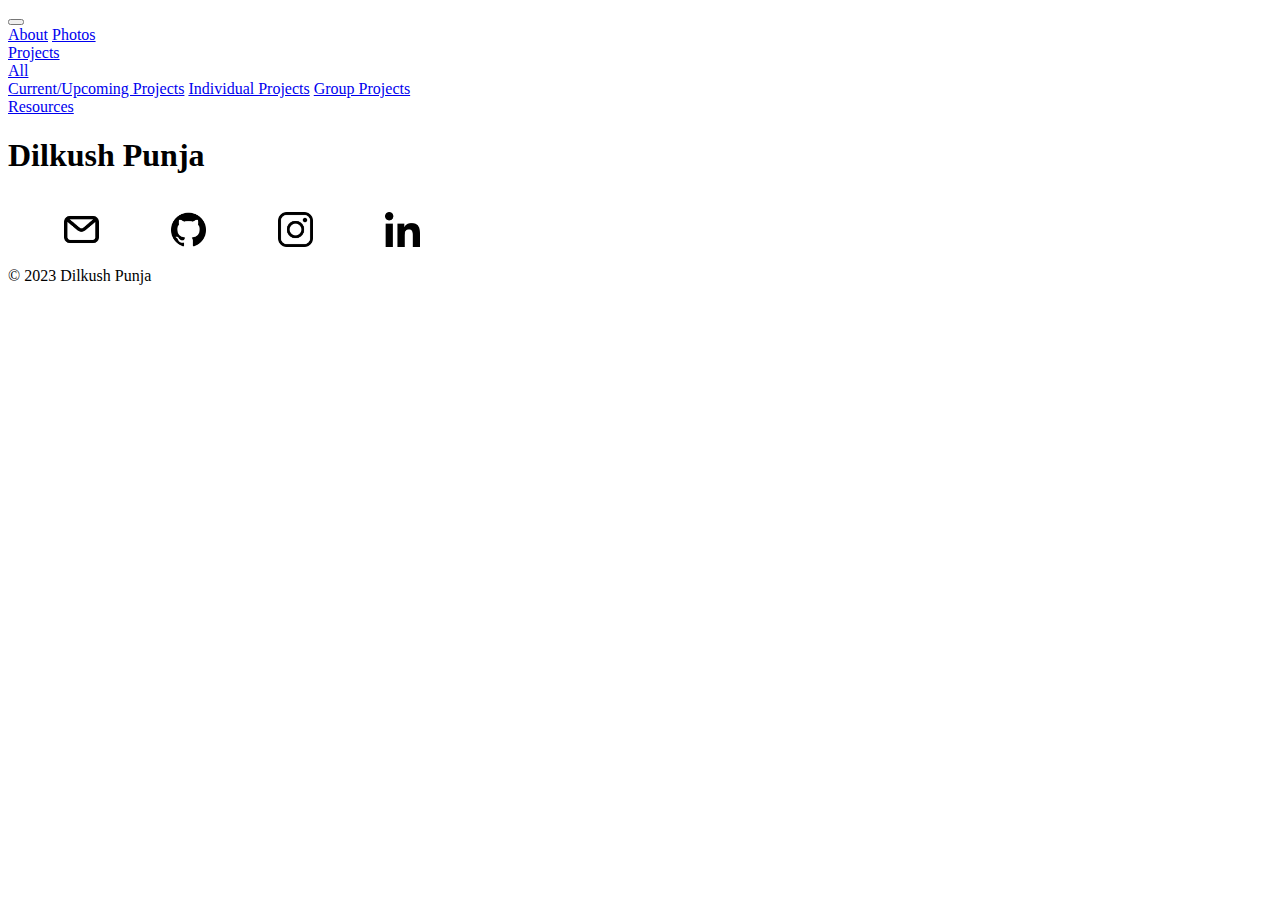
<file: index.html>
<!--Using Bootstrap Version 4.6 -->
<!DOCTYPE html>
<html lang="en">
    <head>
        <meta charset="utf-8">
        <meta name="viewport" content="width=device-width, initial-scale=1">
        <link rel="stylesheet" href="https://cdn.jsdelivr.net/npm/bootstrap@4.6.1/dist/css/bootstrap.min.css" integrity="sha384-zCbKRCUGaJDkqS1kPbPd7TveP5iyJE0EjAuZQTgFLD2ylzuqKfdKlfG/eSrtxUkn" crossorigin="anonymous">
        <link rel="stylesheet" href="./index.css" type="text/css">
        <title>Dilkush Punja</title>
    </head>
    <body>
        <header>
            <nav class="navbar navbar-expand-sm navbar-light bg-light">
                <button class="navbar-toggler" type="button" data-toggle="collapse" data-target="#navbarSupportedContent" aria-controls="navbarSupportedContent" aria-expanded="false" aria-label="Toggle navigation">
                    <span class="navbar-toggler-icon"></span>
                </button>
                <div class="collapse navbar-collapse" id="navbarSupportedContent">
                    <a class="navbar-text nav-item nav-link active" href="./About.html">About</a>
                    <a class="navbar-text nav-item nav-link active" href="./Photos.html">Photos</a>

                    <div class="nav-item dropdown">
                        <a class="navbar-text nav-item nav-link active dropdown-toggle" href="#" id="navbarDropdownMenuLink" data-toggle="dropdown" aria-haspopup="true" aria-expanded="false" href="./Projects.html">Projects</a>
                        <div class="dropdown-menu" aria-labelledby="navbarDropdownMenuLink">
                            <a class="dropdown-item" href="./Projects.html">All</a>
                            <div class="dropdown-divider"></div>
                            <a class="dropdown-item" href="./Projects.html#Current">Current/Upcoming Projects</a>
                            <a class="dropdown-item" href="./Projects.html#Individual">Individual Projects</a>
                            <a class="dropdown-item" href="./Projects.html#Group">Group Projects</a>
                        </div>
                    </div>

                    <a class="navbar-text nav-item nav-link active" href="./Resources.html">Resources</a>
                </div>
            </nav>
        </header>

        <div class="container-fluid">
            <div class="row">
                <div class="col-12 p-0">
                    <div class="min-vh-100 text-center m-0 d-flex flex-column justify-content-center">
                        <h1 class="display-1">Dilkush Punja</h1>
                        <figure class="mt-3">
                            <a href="mailto: pdilkush@gmail.com" target="_blank"><img src="./Images/email.png" alt="Email" class="icons"></a>
                            <a href="https://github.com/Dil02?tab=repositories" target="_blank"><img src="./Images/github.png" alt="GitHub" class="icons"></a>
                            <a href="https://www.instagram.com/_dilkushp/" target="_blank"><img src="./Images/instagram.png" alt="Instagram" class="icons"></a>
                            <a href="https://www.linkedin.com/in/dilkush-p-3844981b8/" target="_blank"><img src="./Images/linkedin.png" alt="LinkedIn" class="icons"></a>                
                        </figure>
                    </div>
                </div>
            </div>
        </div>

        <footer>
            <p class="text-center">© 2023 Dilkush Punja</p>
        </footer>
        
        <script src="https://cdn.jsdelivr.net/npm/jquery@3.5.1/dist/jquery.slim.min.js" integrity="sha384-DfXdz2htPH0lsSSs5nCTpuj/zy4C+OGpamoFVy38MVBnE+IbbVYUew+OrCXaRkfj" crossorigin="anonymous"></script>
        <script src="https://cdn.jsdelivr.net/npm/bootstrap@4.6.1/dist/js/bootstrap.bundle.min.js" integrity="sha384-fQybjgWLrvvRgtW6bFlB7jaZrFsaBXjsOMm/tB9LTS58ONXgqbR9W8oWht/amnpF" crossorigin="anonymous"></script>
    </body>
</html>
</file>
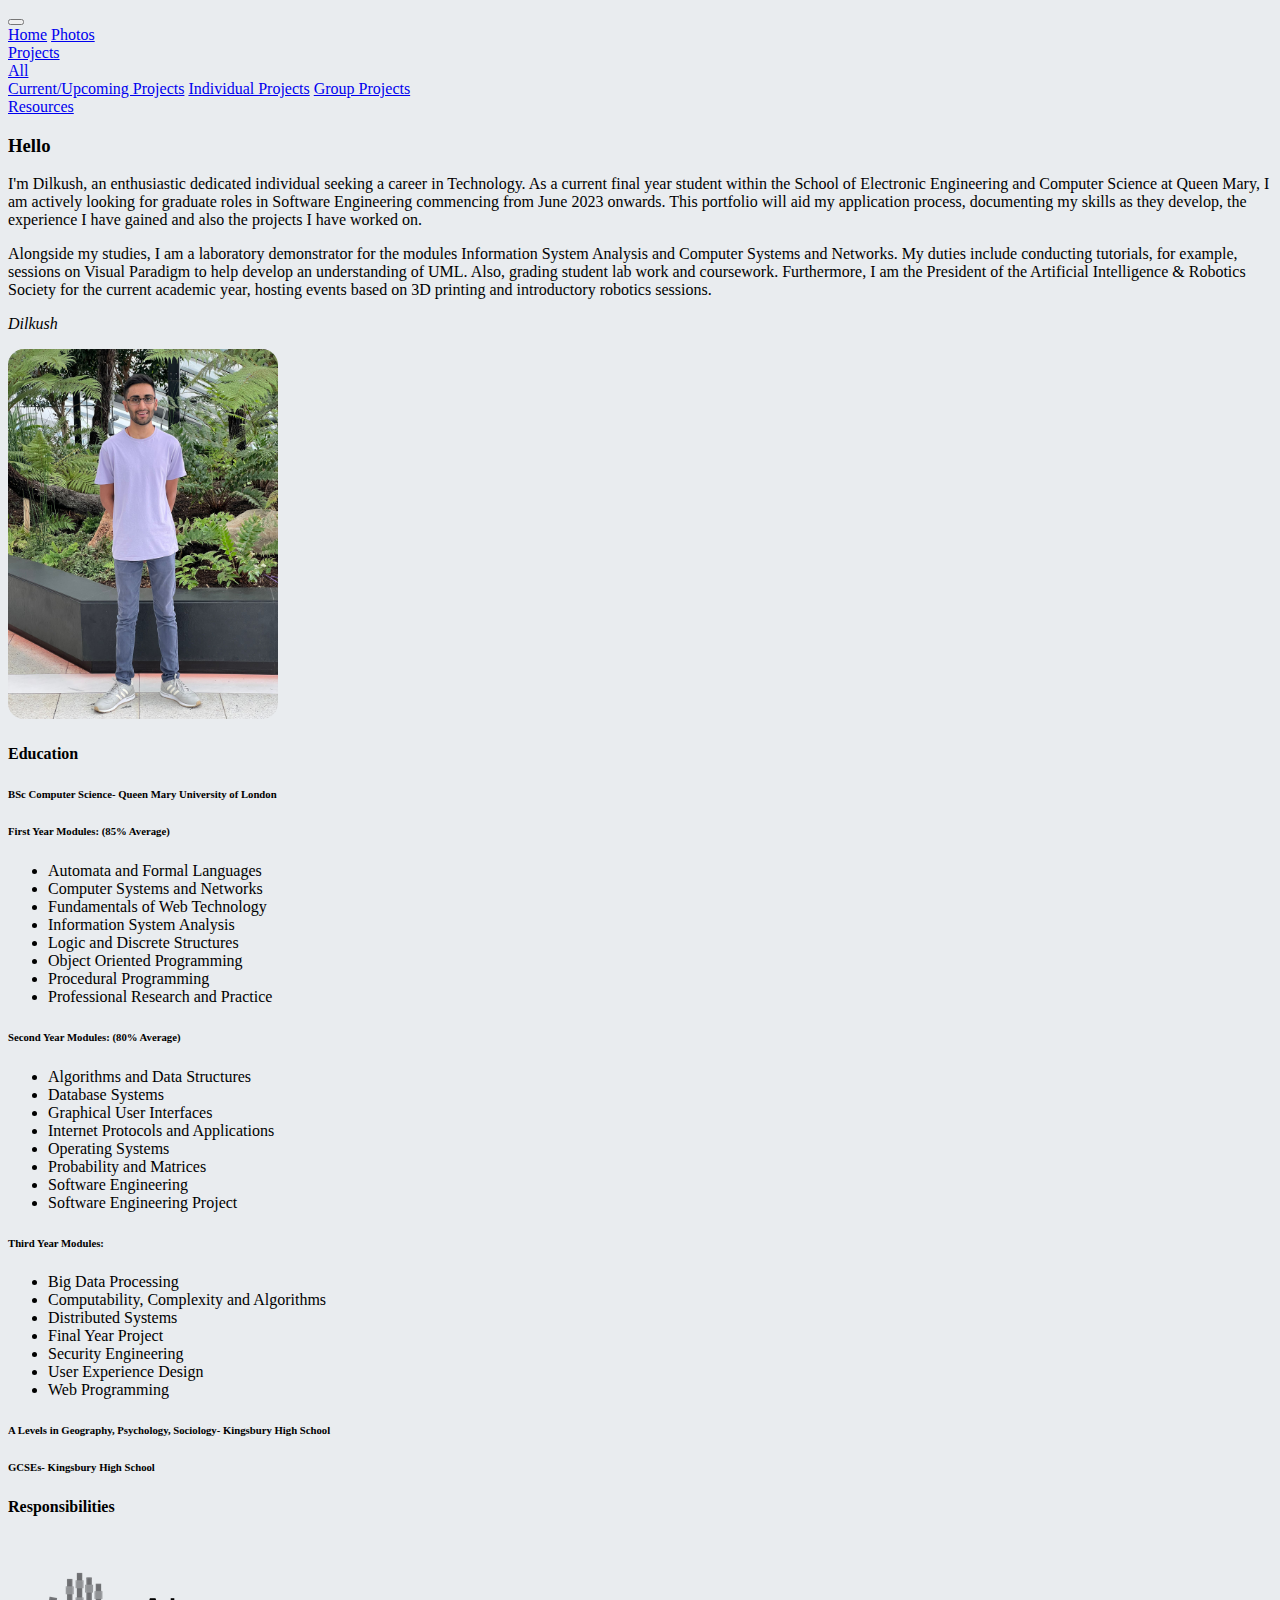
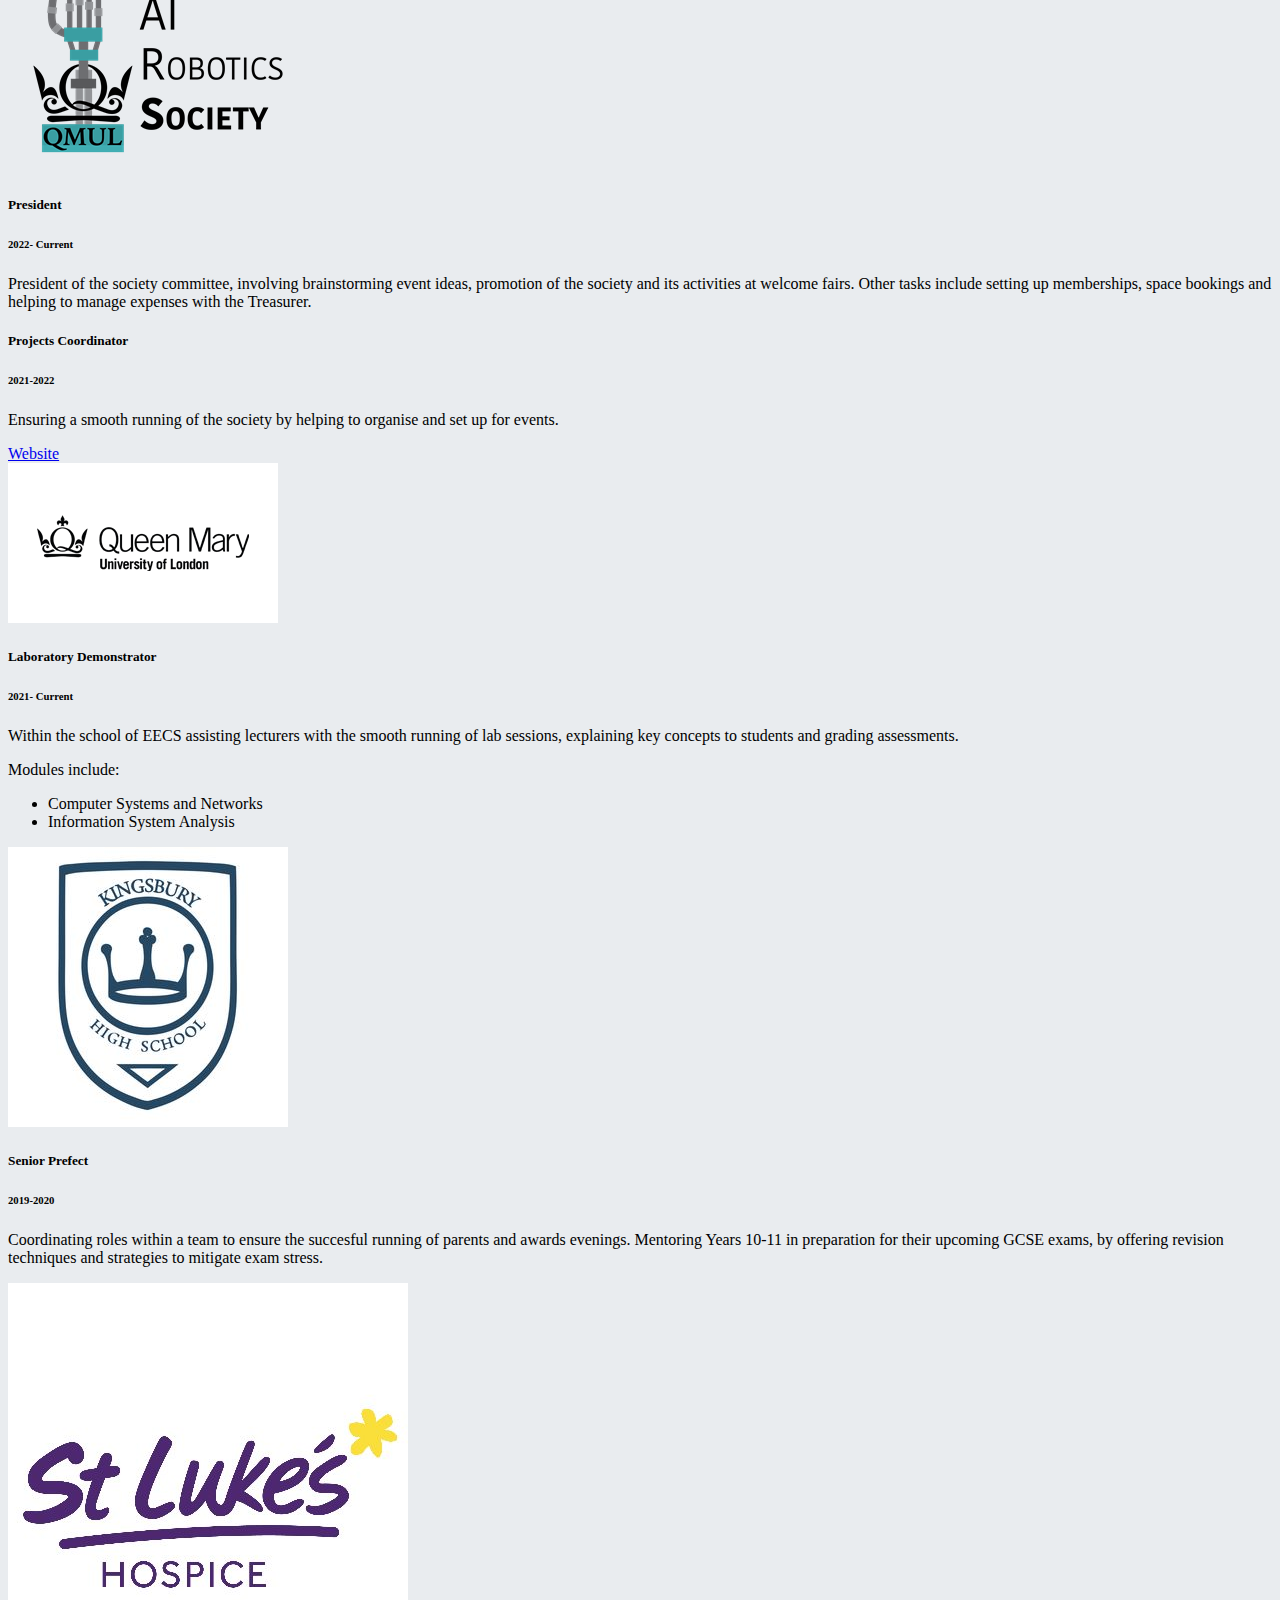
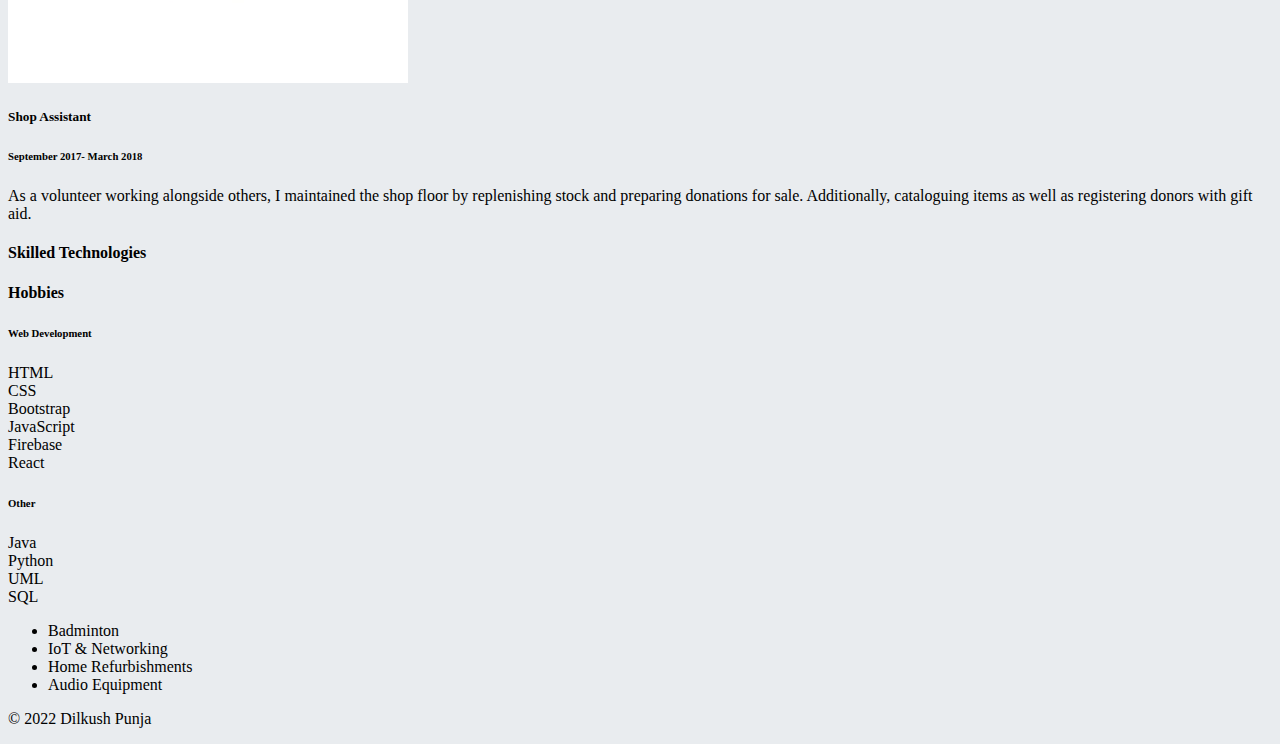
<file: About.html>
<!--Using Bootstrap Version 4.6 -->
<!DOCTYPE html>
<html lang="en">
    <head>
        <meta charset="utf-8">
        <meta name="viewport" content="width=device-width, initial-scale=1">
        <link rel="stylesheet" href="https://cdn.jsdelivr.net/npm/bootstrap@4.6.1/dist/css/bootstrap.min.css" integrity="sha384-zCbKRCUGaJDkqS1kPbPd7TveP5iyJE0EjAuZQTgFLD2ylzuqKfdKlfG/eSrtxUkn" crossorigin="anonymous">
        <link rel="stylesheet" href="./About.css" type="text/css">
        <title>About</title>
    </head>
    <body>
        <header>
            <nav class="navbar navbar-expand-sm navbar-light bg-light">
                <button class="navbar-toggler" type="button" data-toggle="collapse" data-target="#navbarSupportedContent" aria-controls="navbarSupportedContent" aria-expanded="false" aria-label="Toggle navigation">
                    <span class="navbar-toggler-icon"></span>
                </button>
                <div class="collapse navbar-collapse" id="navbarSupportedContent">
                    <a class="navbar-text nav-item nav-link active" href="./index.html">Home</a>
                    <a class="navbar-text nav-item nav-link active" href="./Photos.html">Photos</a>
                    
                    <div class="nav-item dropdown">
                        <a class="navbar-text nav-item nav-link active dropdown-toggle" href="#" id="navbarDropdownMenuLink" data-toggle="dropdown" aria-haspopup="true" aria-expanded="false" href="./Projects.html">Projects</a>
                        <div class="dropdown-menu" aria-labelledby="navbarDropdownMenuLink">
                            <a class="dropdown-item" href="./Projects.html">All</a>
                            <div class="dropdown-divider"></div>
                            <a class="dropdown-item" href="./Projects.html#Current">Current/Upcoming Projects</a>
                            <a class="dropdown-item" href="./Projects.html#Individual">Individual Projects</a>
                            <a class="dropdown-item" href="./Projects.html#Group">Group Projects</a>
                        </div>
                    </div>

                    <a class="navbar-text nav-item nav-link active" href="./Resources.html">Resources</a>
                    
                </div>
            </nav>
        </header>

        <div class="container-fluid">
            <div class="row mt-2">
                <div class="col-md-8 text-center">
                    <h3 class="display-4">Hello</h3>
                    <p>
                        I'm Dilkush, an enthusiastic dedicated individual seeking a career in Technology. 
                        As a current final year student within the School of Electronic Engineering and Computer Science at Queen Mary, I am actively looking
                        for graduate roles in Software Engineering commencing from June 2023 onwards. This portfolio will aid my application process,
                        documenting my skills as they develop, the experience I have gained and also the projects I have worked on.
                    </p>
                    <p>
                        Alongside my studies, I am a laboratory demonstrator for the modules Information System Analysis and Computer Systems and Networks.
                        My duties include conducting tutorials, for example, sessions on Visual Paradigm to help develop an understanding of UML. Also, grading student lab work and coursework.
                        Furthermore, I am the President of the Artificial Intelligence & Robotics Society for the current academic year, hosting events based on 3D printing and
                        introductory robotics sessions.
                    </p>
                    <p class="text-center"><em>Dilkush</em></p>
                </div>
                <div class="col-md-4">
                    <img class="mt-2 mx-auto d-block" id="selfie" src="./Images/profile.jpg">
                </div>
            </div>

            <div class="row mt-3">
                <div class="col-lg-12">
                    <h4>Education</h4>
                    <h6>BSc Computer Science- Queen Mary University of London</h6>
                </div>
            </div>
            
            <div class="row">
                <div class="col-lg-4">
                    <h6>First Year Modules: (85% Average)</h6>
                    <ul>
                        <li>Automata and Formal Languages</li>
                        <li>Computer Systems and Networks</li>
                        <li>Fundamentals of Web Technology</li>
                        <li>Information System Analysis</li>
                        <li>Logic and Discrete Structures</li>
                        <li>Object Oriented Programming</li>
                        <li>Procedural Programming</li>
                        <li>Professional Research and Practice</li>
                    </ul>
                </div>

                <div class="col-lg-4">
                    <h6>Second Year Modules: (80% Average)</h6>
                    <ul>
                        <li>Algorithms and Data Structures</li>
                        <li>Database Systems</li>
                        <li>Graphical User Interfaces</li>
                        <li>Internet Protocols and Applications</li>
                        <li>Operating Systems</li>
                        <li>Probability and Matrices</li>
                        <li>Software Engineering</li>
                        <li>Software Engineering Project</li>
                    </ul>
                </div>

                <div class="col-lg-4">
                    <h6>Third Year Modules:</h6>
                    <ul>
                        <li>Big Data Processing</li>
                        <li>Computability, Complexity and Algorithms</li>
                        <li>Distributed Systems</li>                        
                        <li>Final Year Project</li>
                        <li>Security Engineering</li>
                        <li>User Experience Design</li>
                        <li>Web Programming</li>
                    </ul>
                </div>

            </div>
                
            <div class="row">
                <div class="col-lg-12">
                    <article>
                        <h6>A Levels in Geography, Psychology, Sociology- Kingsbury High School</h6>
                        <h6>GCSEs- Kingsbury High School</h6>
                    </article>
                </div>
            </div>        
                        
            <div class="row mt-3">
                <div class="col-lg-12">
                    <h4>Responsibilities</h4>
                </div>
            </div>
            
            <div class="row">
                <div class="col-md-3">
                    <div class="card">
                        <img src="./Images/AI Society Logo.png" class="card-img-top">
                        <div class="card-body">
                            <h5 class="card-title">President</h5>
                            <h6 class="card-subtitle mb-2 text-muted">2022- Current</h6>
                            <p class="card-text">President of the society committee, involving brainstorming event ideas, promotion of the society and its activities at welcome fairs.
                                Other tasks include setting up memberships, space bookings and helping to manage expenses with the Treasurer.
                            </p>
                        </div>
                        <div class="card-body">
                            <h5 class="card-title">Projects Coordinator</h5>
                            <h6 class="card-subtitle mb-2 text-muted">2021-2022</h6>
                            <p class="card-text">Ensuring a smooth running of the society by helping to organise and set up for events.</p>
                            <a href="https://www.qmsu.org/groups/10502/" class="btn btn-primary" target="_blank">Website</a>
                        </div>
                    </div>
                </div>

                <div class="col-md-3">
                    <div class="card">
                        <img src="./Images/QM Logo.png" class="card-img-top">
                        <div class="card-body">
                            <h5 class="card-title">Laboratory Demonstrator</h5>
                            <h6 class="card-subtitle mb-2 text-muted">2021- Current</h6>
                            <p class="card-text">Within the school of EECS assisting lecturers with the smooth running of lab sessions, explaining key concepts to students and grading assessments.</p>
                            <p class="card-text">Modules include:</p>
                            <ul>
                                <li>Computer Systems and Networks</li>
                                <li>Information System Analysis</li>
                            </ul>
                        </div>
                    </div>                
                </div>

                <div class="col-md-3">
                    <div class="card"> 
                        <!-- style="width: 20rem;" -->
                        <img src="./Images/KHS Logo.jpg" class="card-img-top">
                        <div class="card-body">
                            <h5 class="card-title">Senior Prefect</h5>
                            <h6 class="card-subtitle mb-2 text-muted">2019-2020</h6>
                            <p class="card-text">
                                Coordinating roles within a team to ensure the succesful running of parents and awards evenings.
                                Mentoring Years 10-11 in preparation for their upcoming GCSE exams, by offering revision techniques and strategies to mitigate exam stress.
                            </p>
                        </div>
                    </div>                
                </div>

                <div class="col-md-3">
                    <div class="card">
                        <img src="./Images/St Luke's Logo.jpg" class="card-img-top">
                        <div class="card-body">
                            <h5 class="card-title">Shop Assistant</h5>
                            <h6 class="card-subtitle mb-2 text-muted">September 2017- March 2018</h6>
                            <p class="card-text">
                                As a volunteer working alongside others, I maintained the shop floor by replenishing stock and preparing donations for sale.
                                Additionally, cataloguing items as well as registering donors with gift aid.
                            </p>
                        </div>
                    </div>                
                </div>
            </div>

            <div class="row mt-5">
                <div class="col-lg-6">
                    <h4>Skilled Technologies</h4>
                </div>
                <div class="col-lg-6">
                    <h4>Hobbies</h4>
                </div>
            </div>

            <div class="row">
                <div class="col-lg-3">
                    <section>
                        <h6>Web Development</h6>
                        <div class="progress mb-2 bg-light">
                            <div class="progress-bar progress-bar-striped progress-bar-animated" role="progressbar" style="width: 70%" aria-valuenow="10" aria-valuemin="0" aria-valuemax="100">HTML</div>
                        </div>
                        <div class="progress mb-2 bg-light">
                            <div class="progress-bar progress-bar-striped progress-bar-animated bg-success" role="progressbar" style="width: 50%" aria-valuenow="10" aria-valuemin="0" aria-valuemax="100">CSS</div>
                        </div>
                        <div class="progress mb-2 bg-light">
                            <div class="progress-bar progress-bar-striped progress-bar-animated bg-info" role="progressbar" style="width: 47%" aria-valuenow="10" aria-valuemin="0" aria-valuemax="100">Bootstrap</div>
                        </div>
                        <div class="progress mb-2 bg-light">
                            <div class="progress-bar progress-bar-striped progress-bar-animated bg-warning" role="progressbar" style="width: 35%" aria-valuenow="10" aria-valuemin="0" aria-valuemax="100">JavaScript</div>
                        </div>
                        <div class="progress mb-2 bg-light">
                            <div class="progress-bar progress-bar-striped progress-bar-animated bg-danger" role="progressbar" style="width: 35%" aria-valuenow="10" aria-valuemin="0" aria-valuemax="100">Firebase</div>
                        </div>
                        <div class="progress mb-2 bg-light">
                            <div class="progress-bar progress-bar-striped progress-bar-animated " role="progressbar" style="width: 30%" aria-valuenow="10" aria-valuemin="0" aria-valuemax="100">React</div>
                        </div>
                    </section>
                </div>

                <div class="col-lg-3">
                    <section>
                        <h6>Other</h6>
                        <div class="progress mb-2 bg-light">
                            <div class="progress-bar progress-bar-striped progress-bar-animated bg-success" role="progressbar" style="width: 65%" aria-valuenow="10" aria-valuemin="0" aria-valuemax="100">Java</div>
                        </div>
                        <div class="progress mb-2 bg-light">
                            <div class="progress-bar progress-bar-striped progress-bar-animated bg-info" role="progressbar" style="width: 50%" aria-valuenow="10" aria-valuemin="0" aria-valuemax="100">Python</div>
                        </div>
                        <div class="progress mb-2 bg-light">
                            <div class="progress-bar progress-bar-striped progress-bar-animated bg-warning" role="progressbar" style="width: 45%" aria-valuenow="10" aria-valuemin="0" aria-valuemax="100">UML</div>
                        </div>
                        <div class="progress mb-2 bg-light">
                            <div class="progress-bar progress-bar-striped progress-bar-animated bg-danger" role="progressbar" style="width: 28%" aria-valuenow="10" aria-valuemin="0" aria-valuemax="100">SQL</div>
                        </div>
                    </section>
                </div>

                <div class="col-lg-4 mt-3">
                    <section>
                        <ul>
                            <li>Badminton</li>
                            <li>IoT & Networking</li>
                            <li>Home Refurbishments</li>
                            <li>Audio Equipment</li>
                        </ul>
                    </section>
                </div>
            </div>

        </div>

        <footer>
            <p class="text-center">© 2022 Dilkush Punja</p>
        </footer>

        <script src="https://cdn.jsdelivr.net/npm/jquery@3.5.1/dist/jquery.slim.min.js" integrity="sha384-DfXdz2htPH0lsSSs5nCTpuj/zy4C+OGpamoFVy38MVBnE+IbbVYUew+OrCXaRkfj" crossorigin="anonymous"></script>
        <script src="https://cdn.jsdelivr.net/npm/bootstrap@4.6.1/dist/js/bootstrap.bundle.min.js" integrity="sha384-fQybjgWLrvvRgtW6bFlB7jaZrFsaBXjsOMm/tB9LTS58ONXgqbR9W8oWht/amnpF" crossorigin="anonymous"></script>
    </body>
</html>
</file>
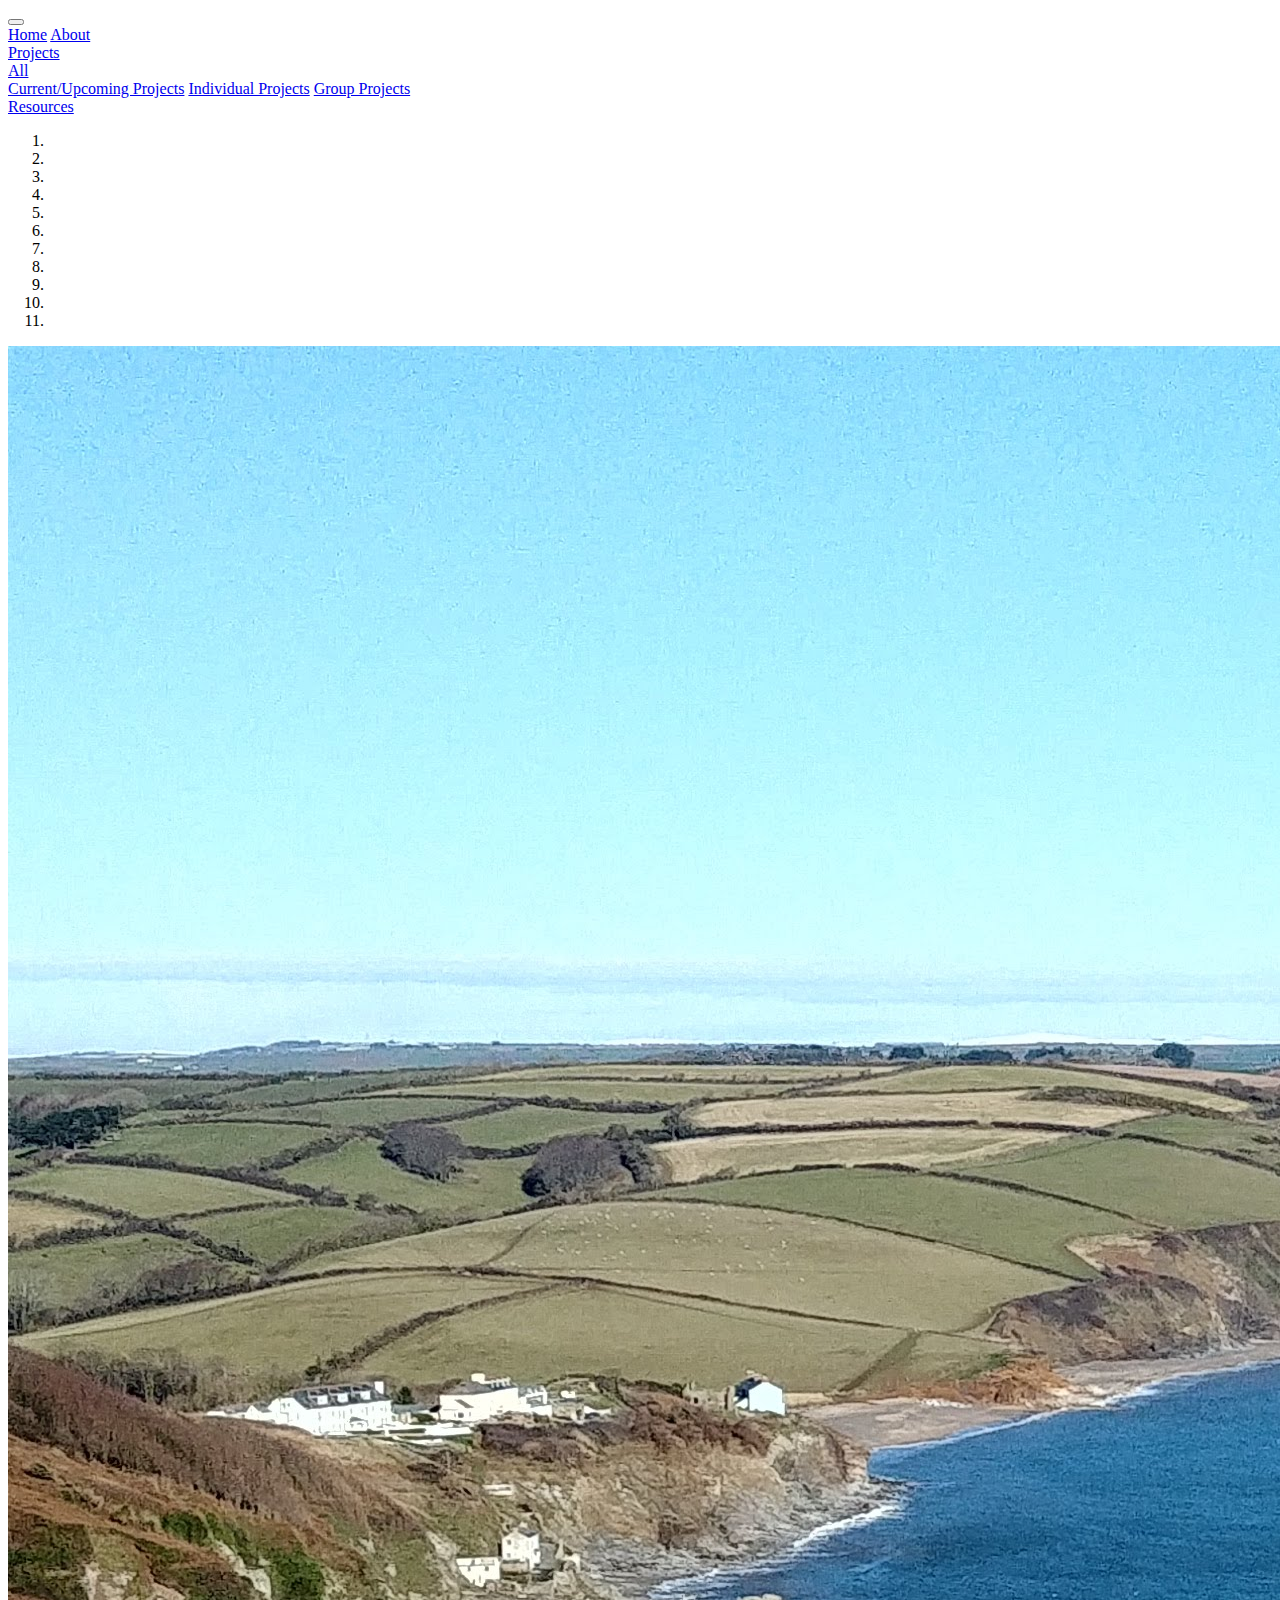
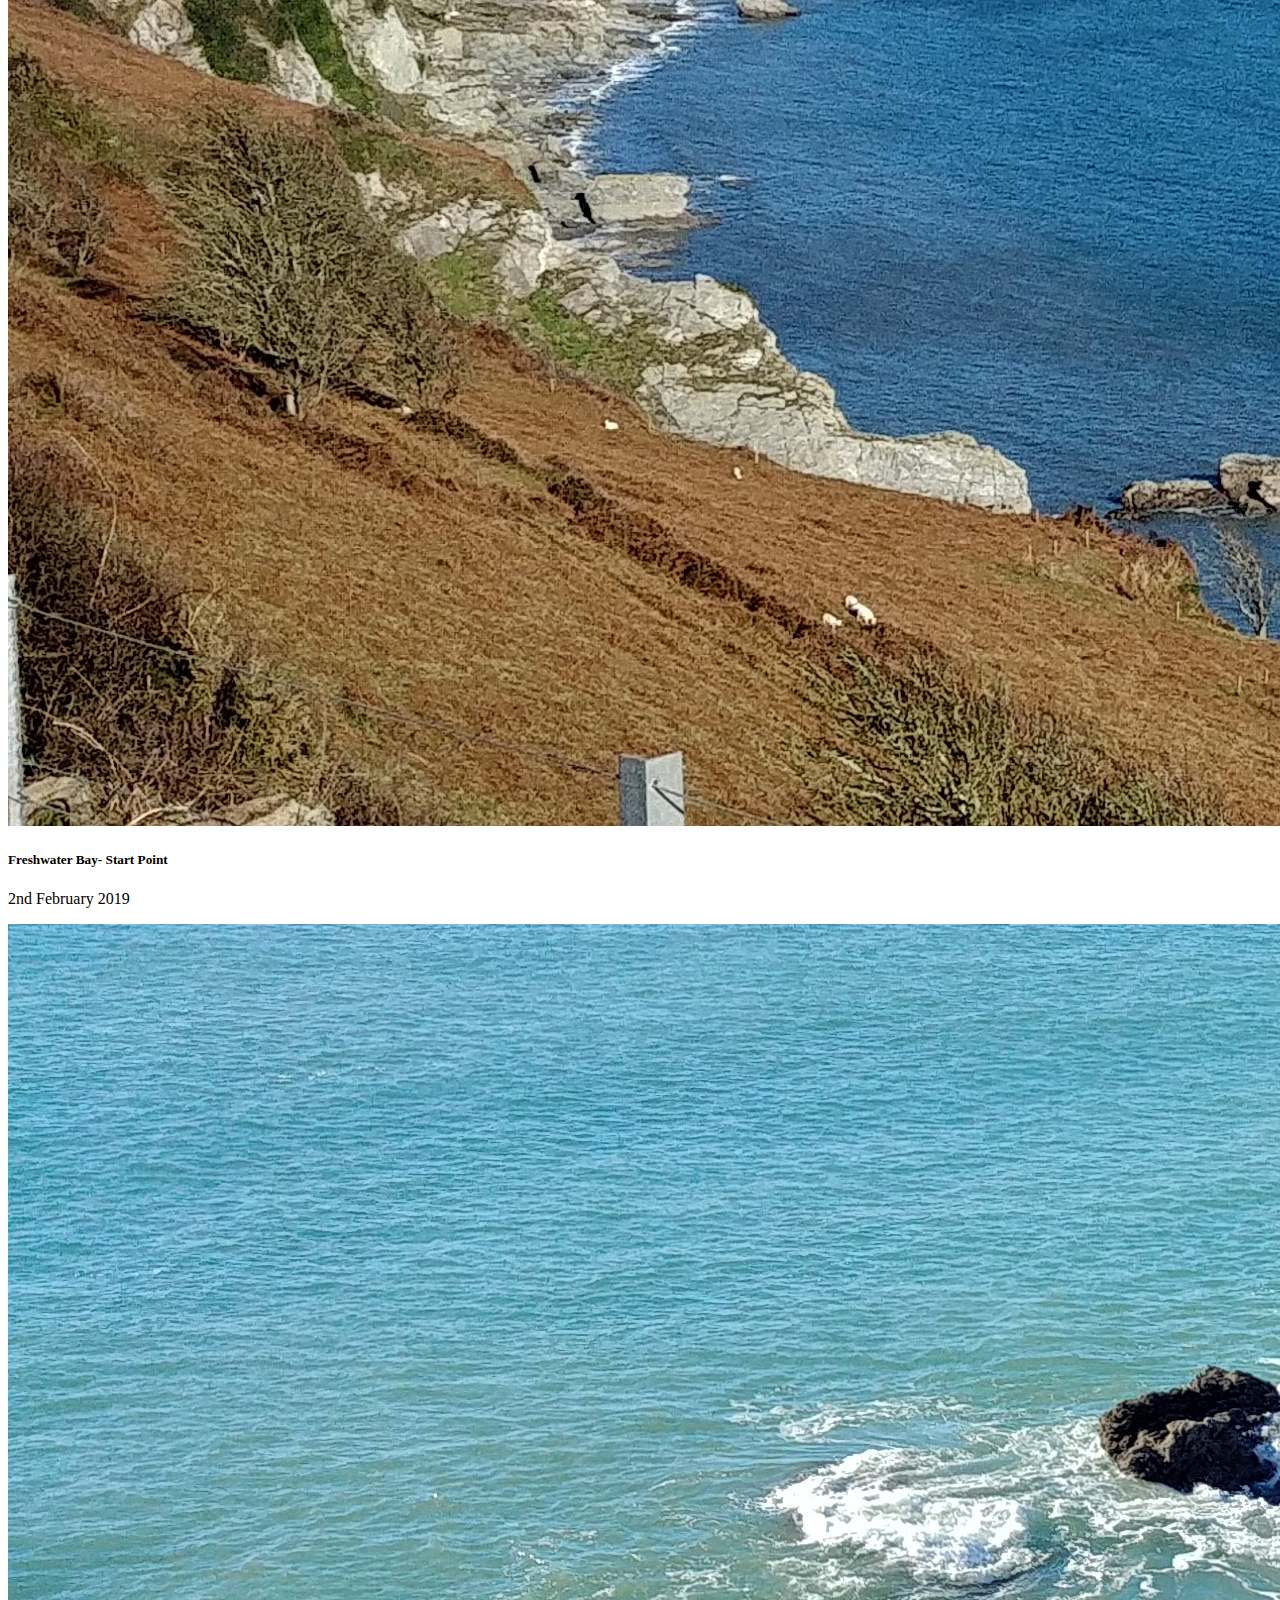
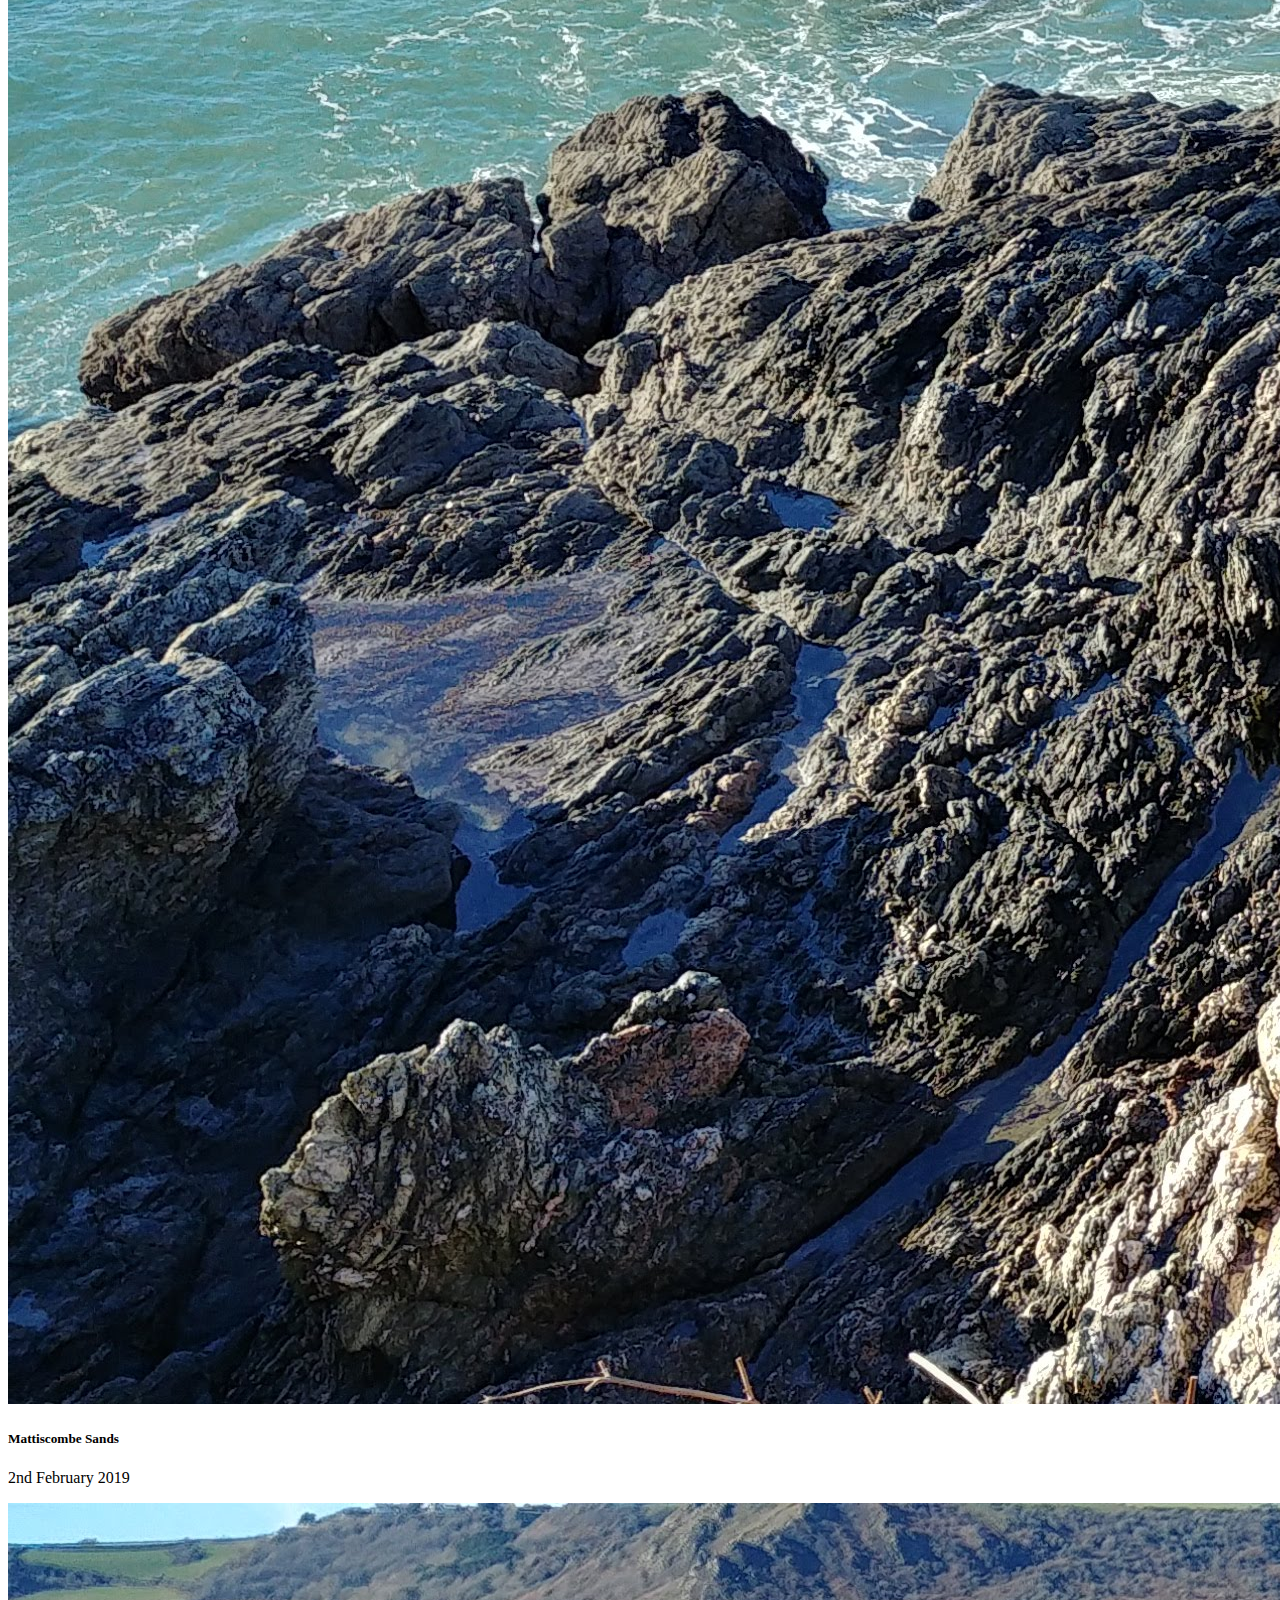
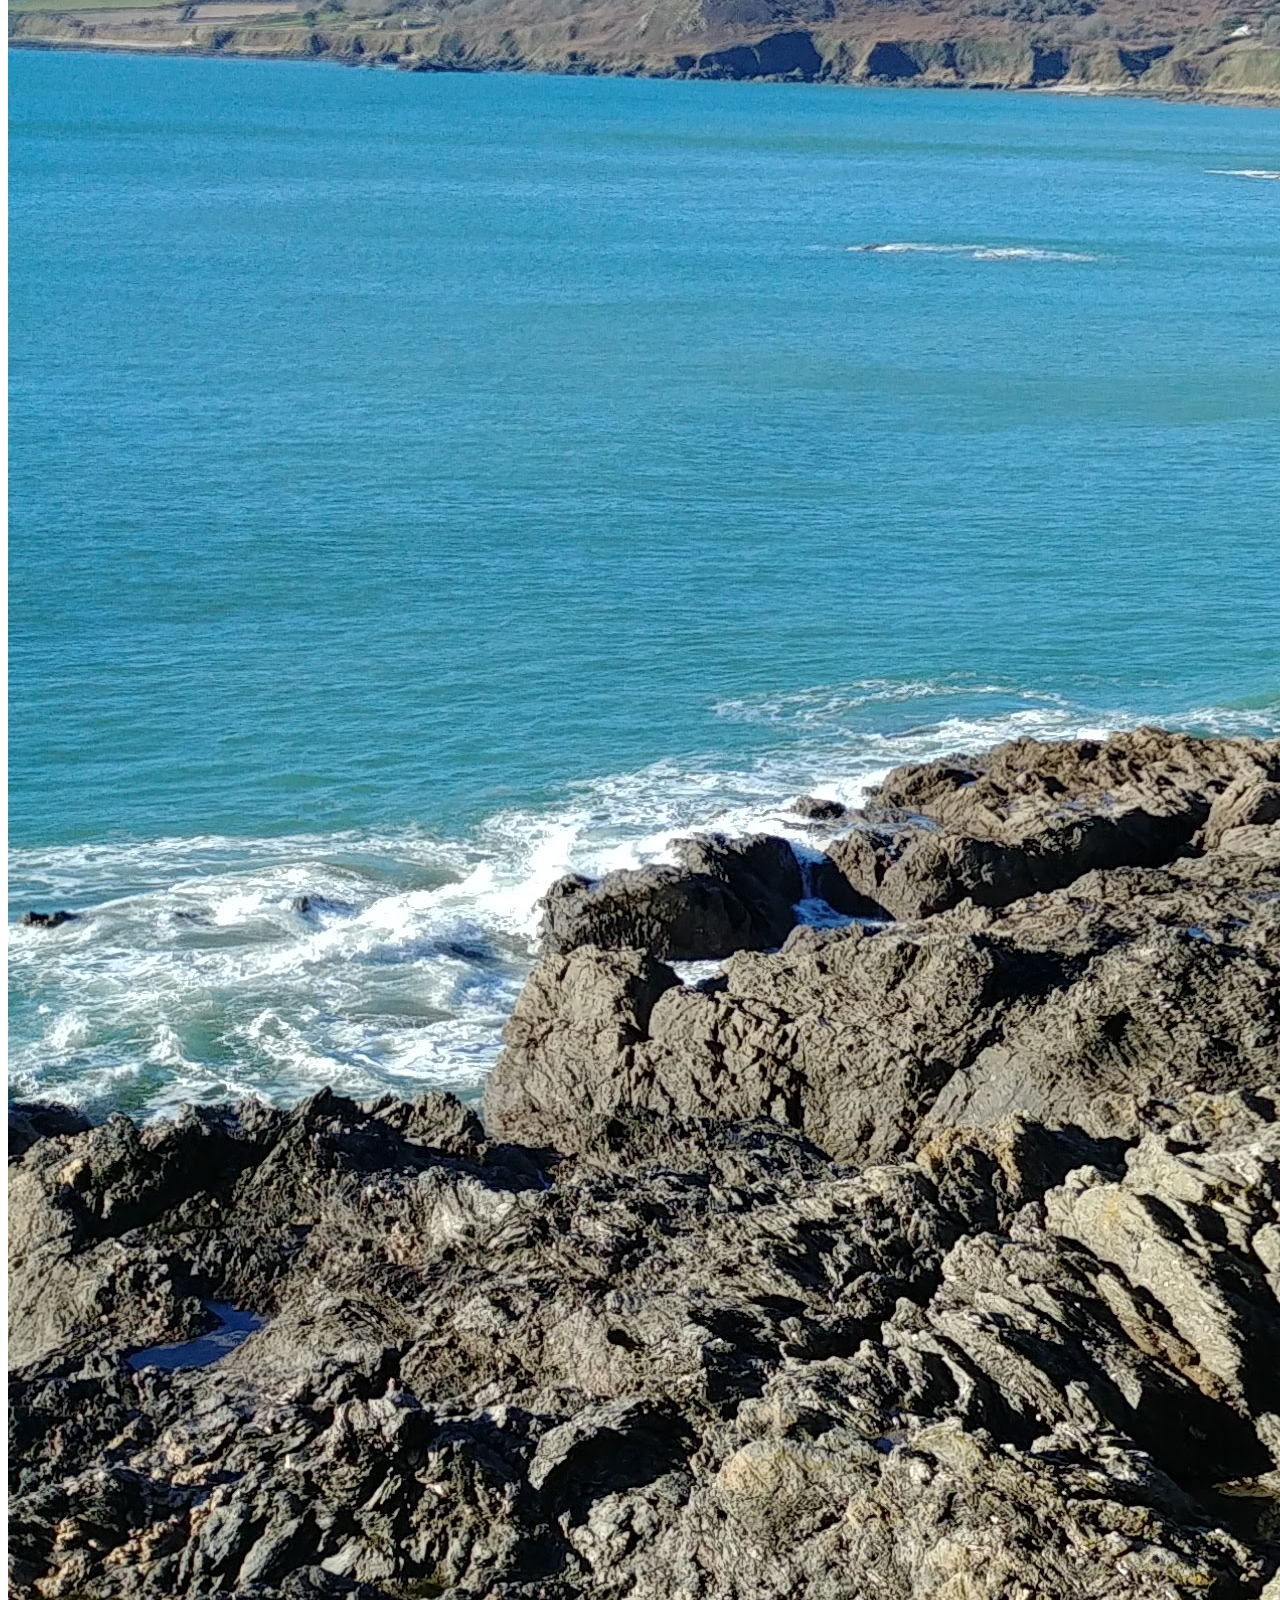
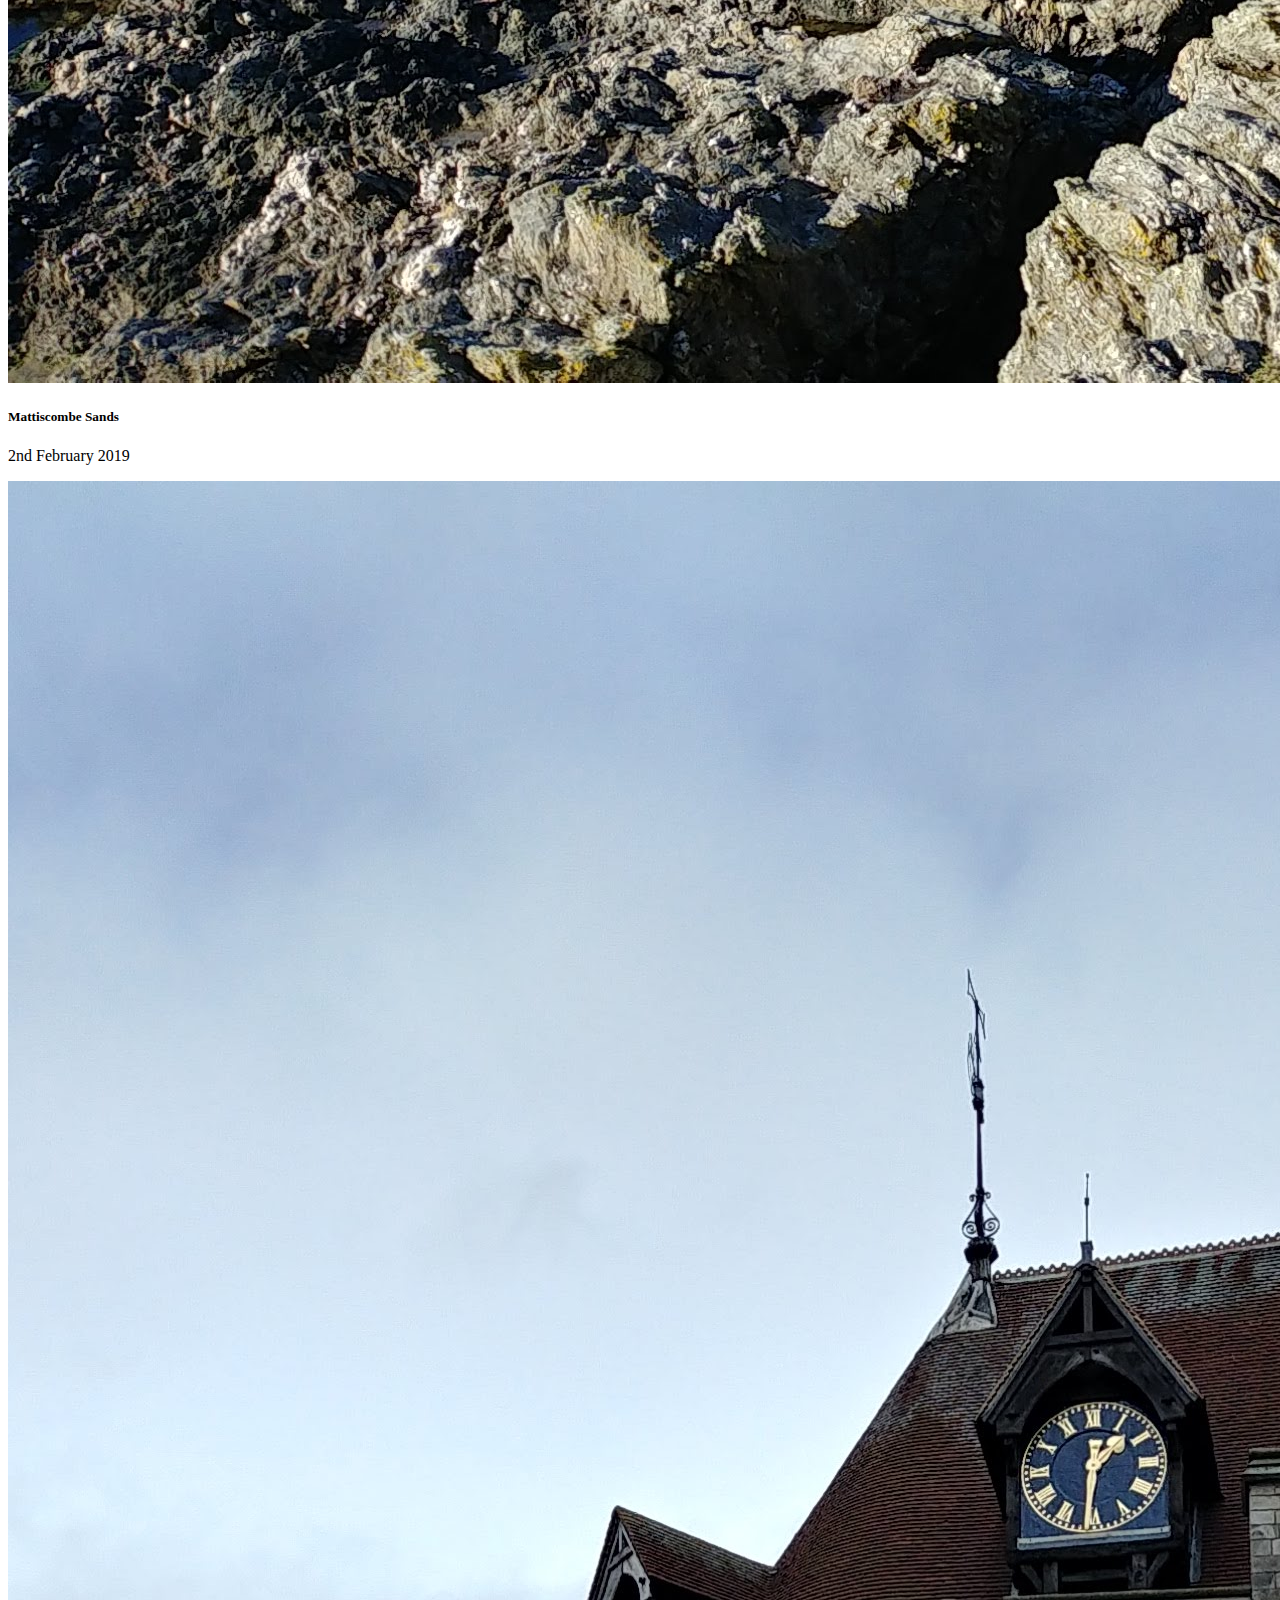
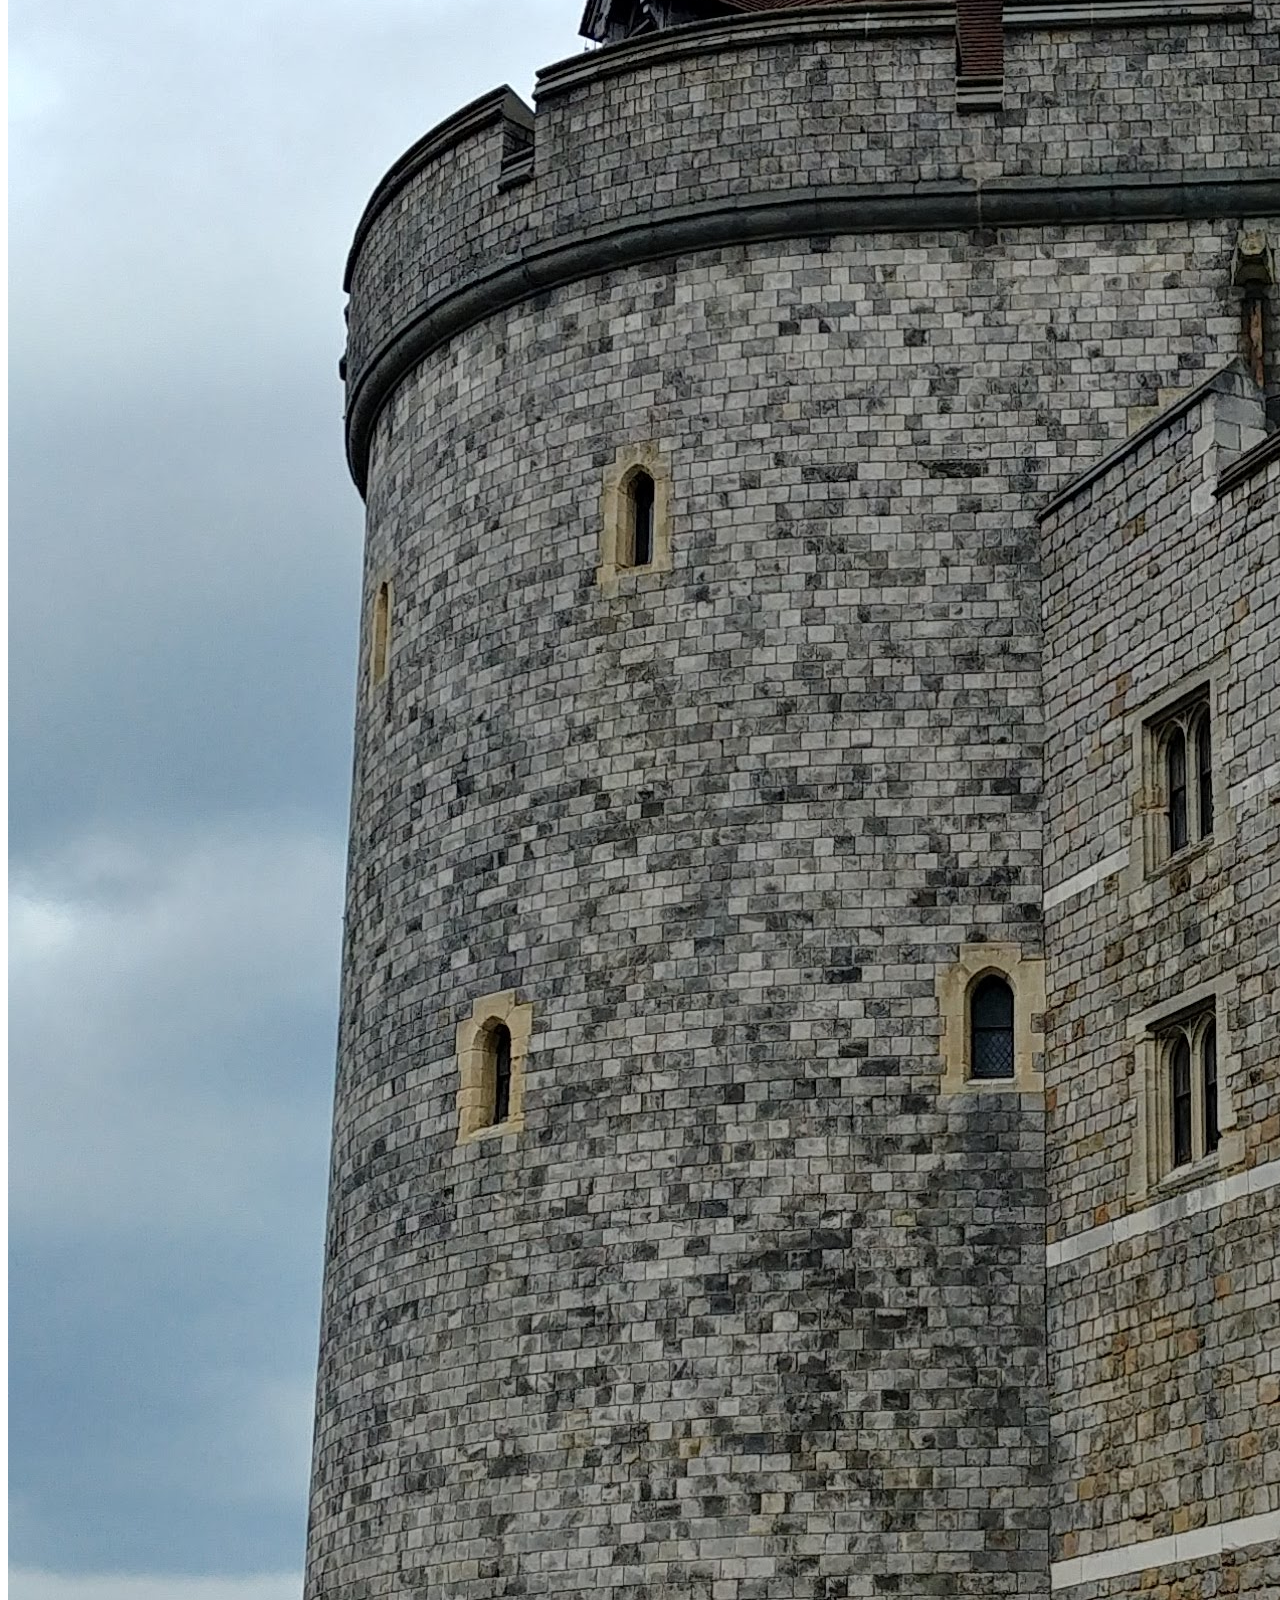
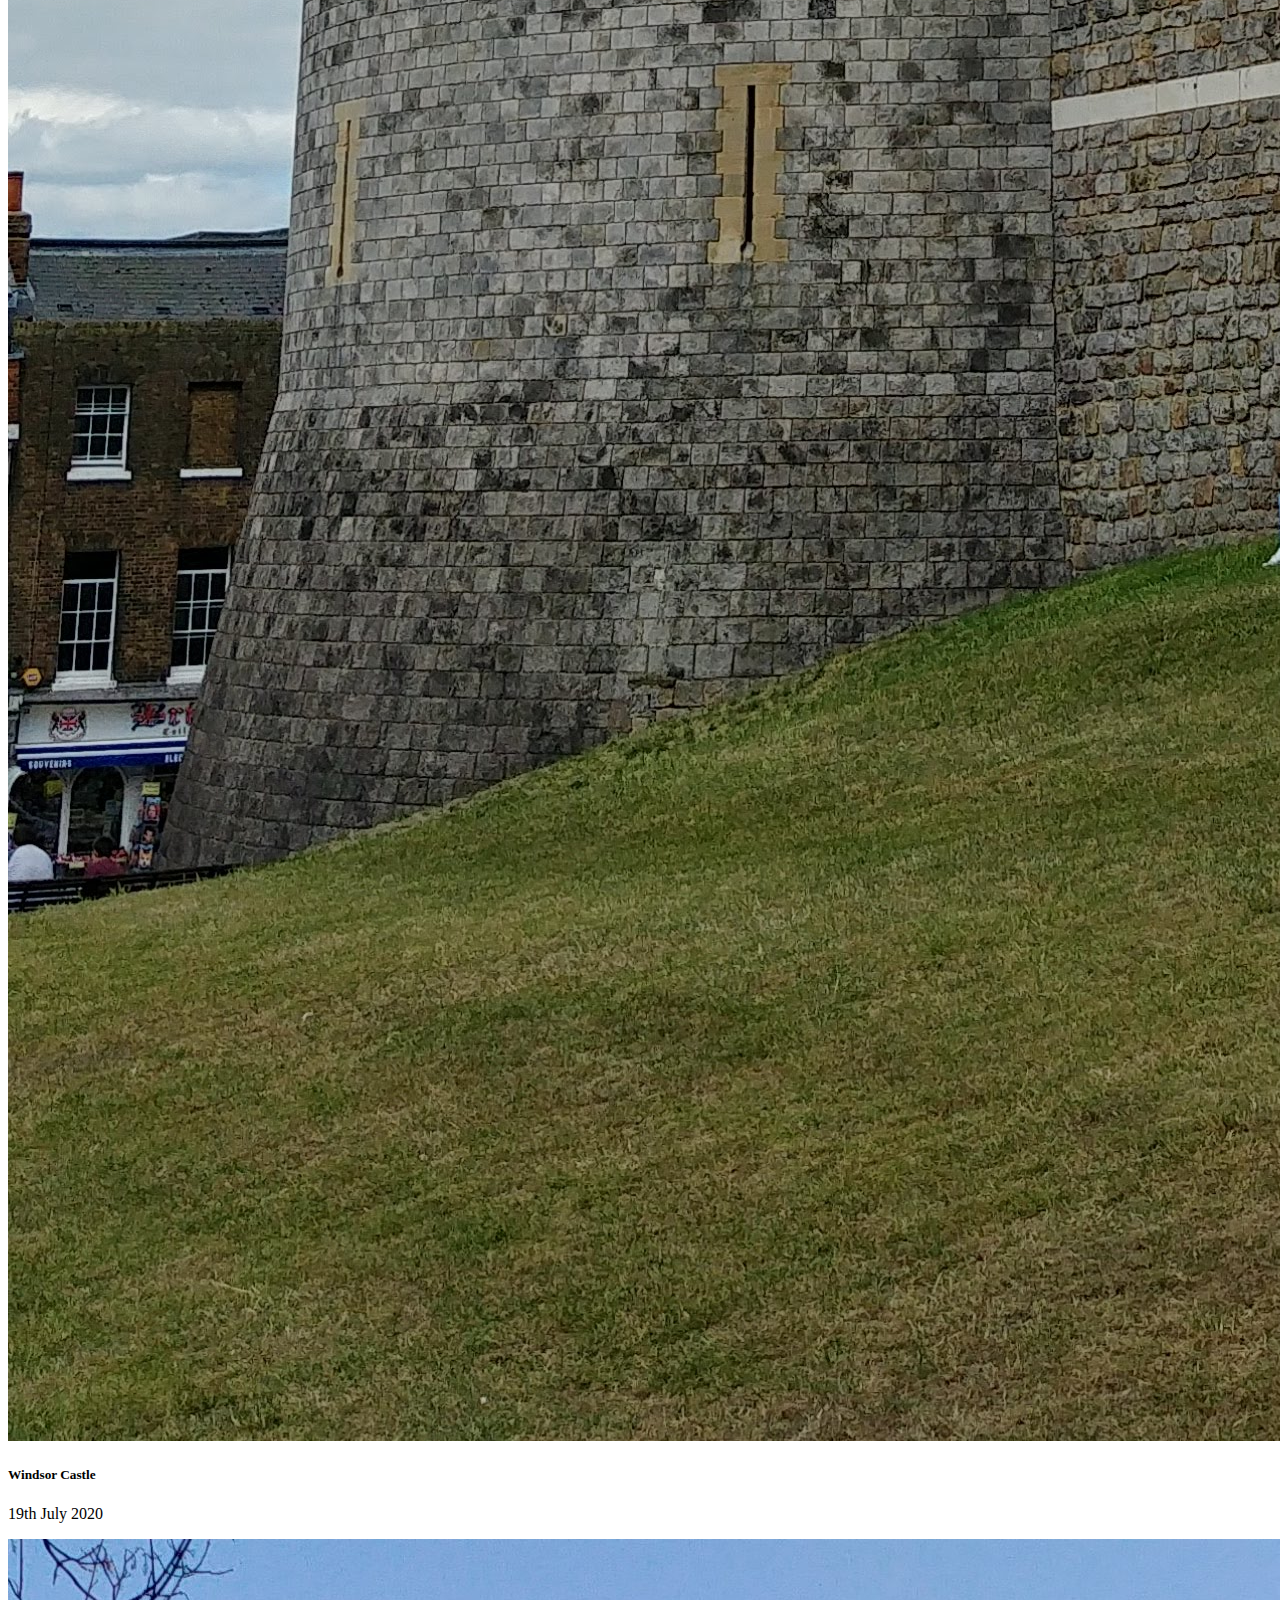
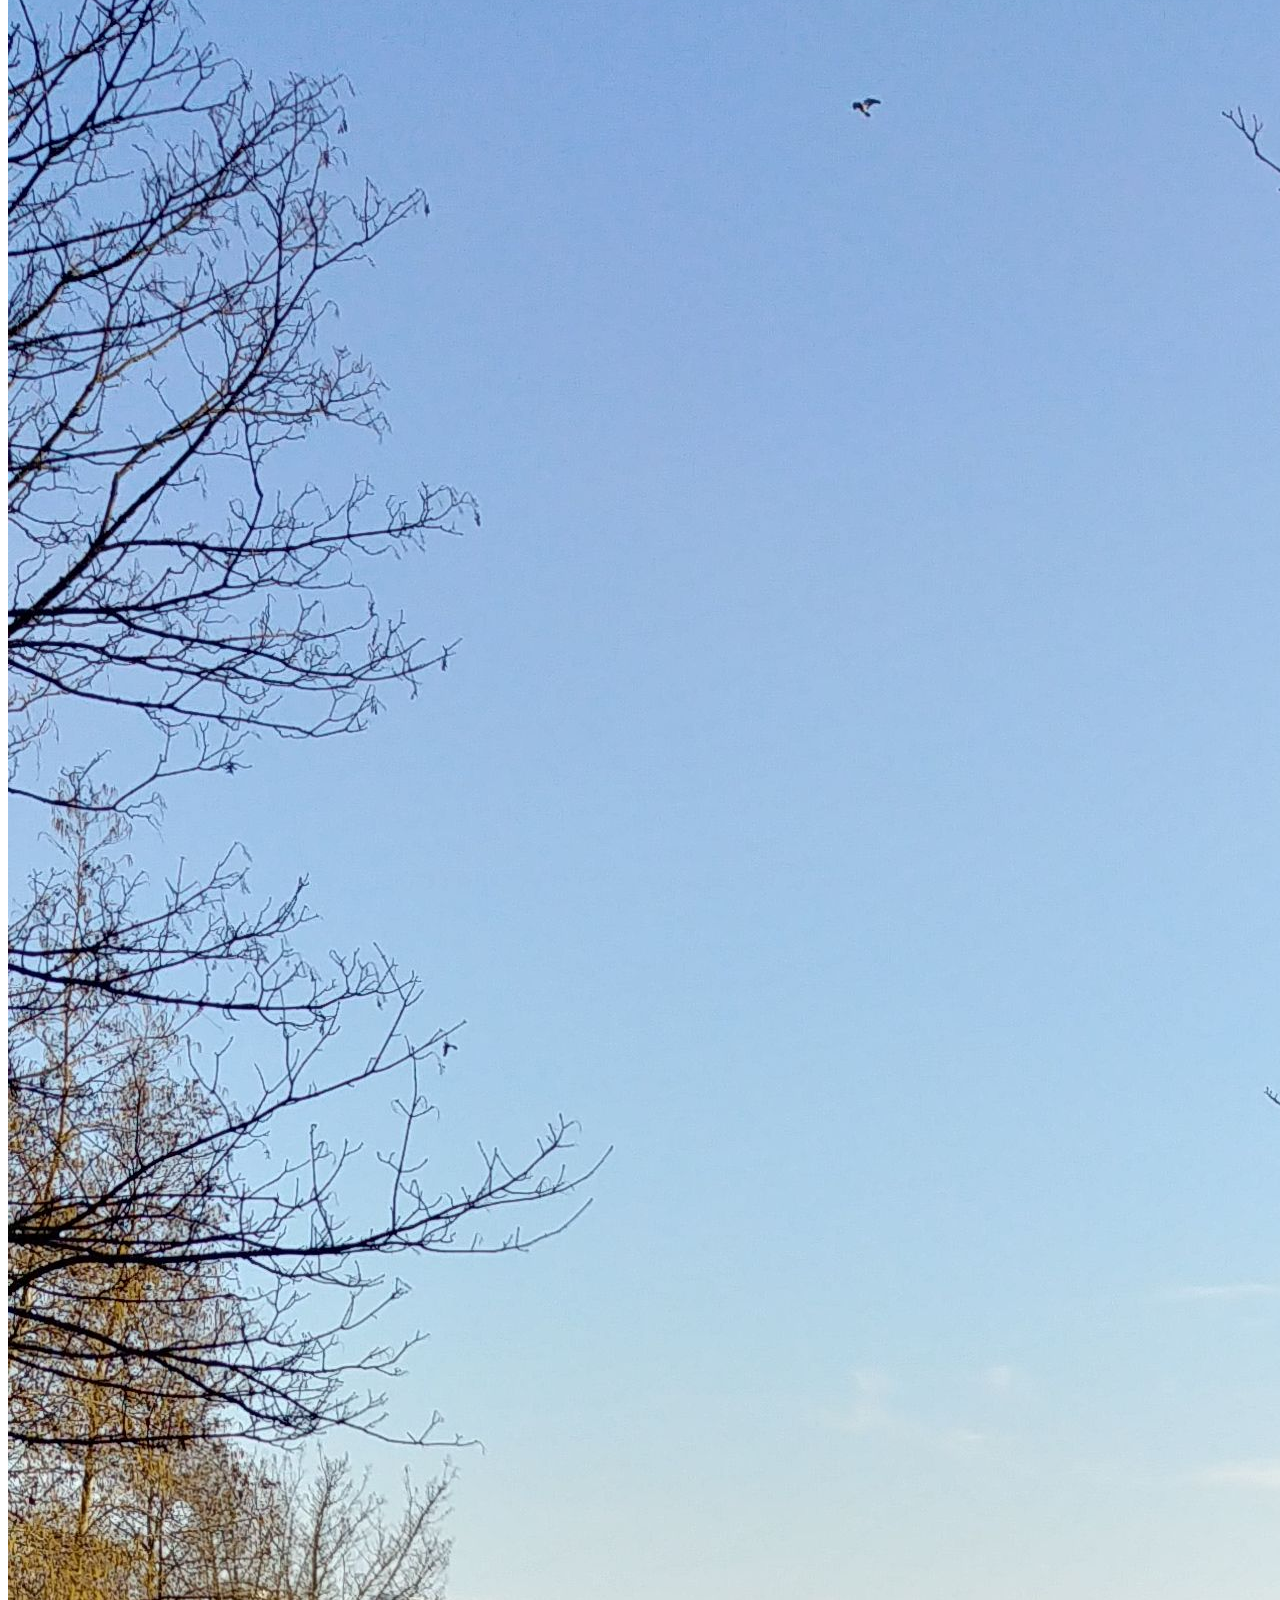
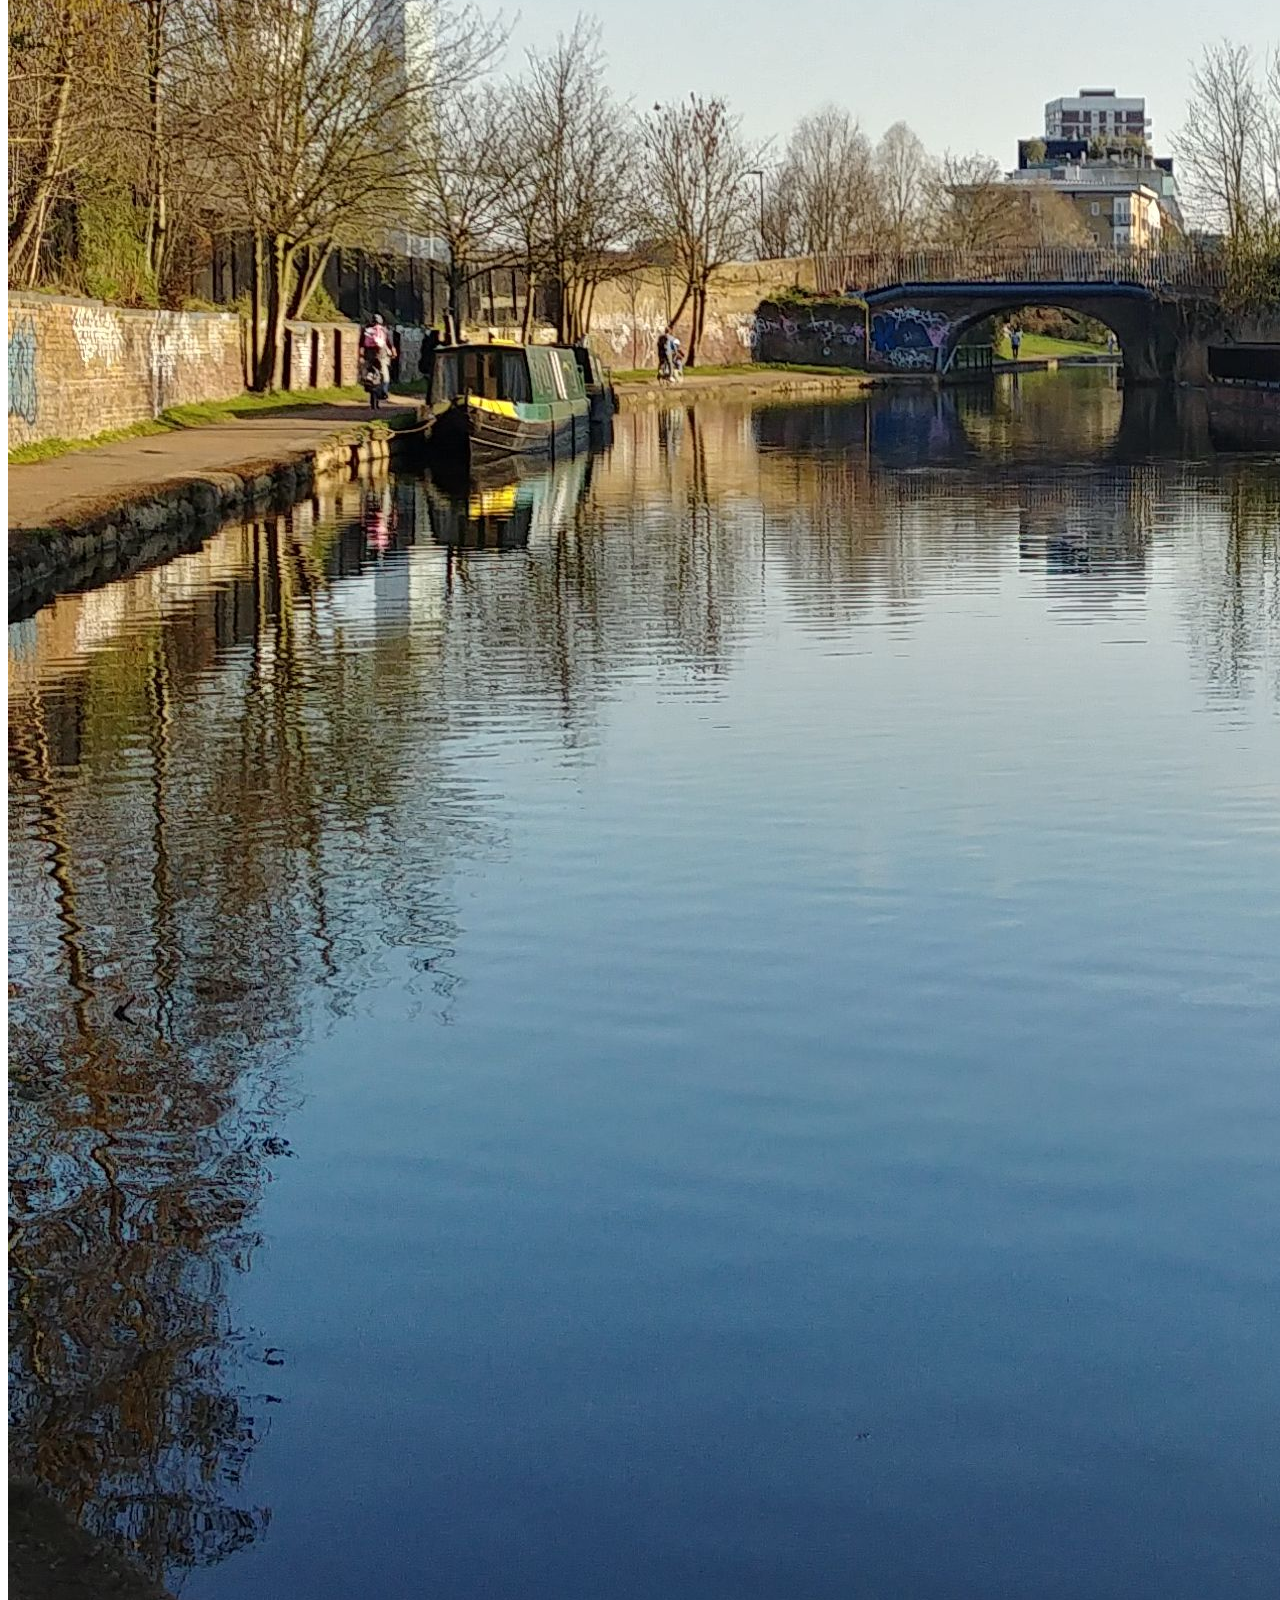
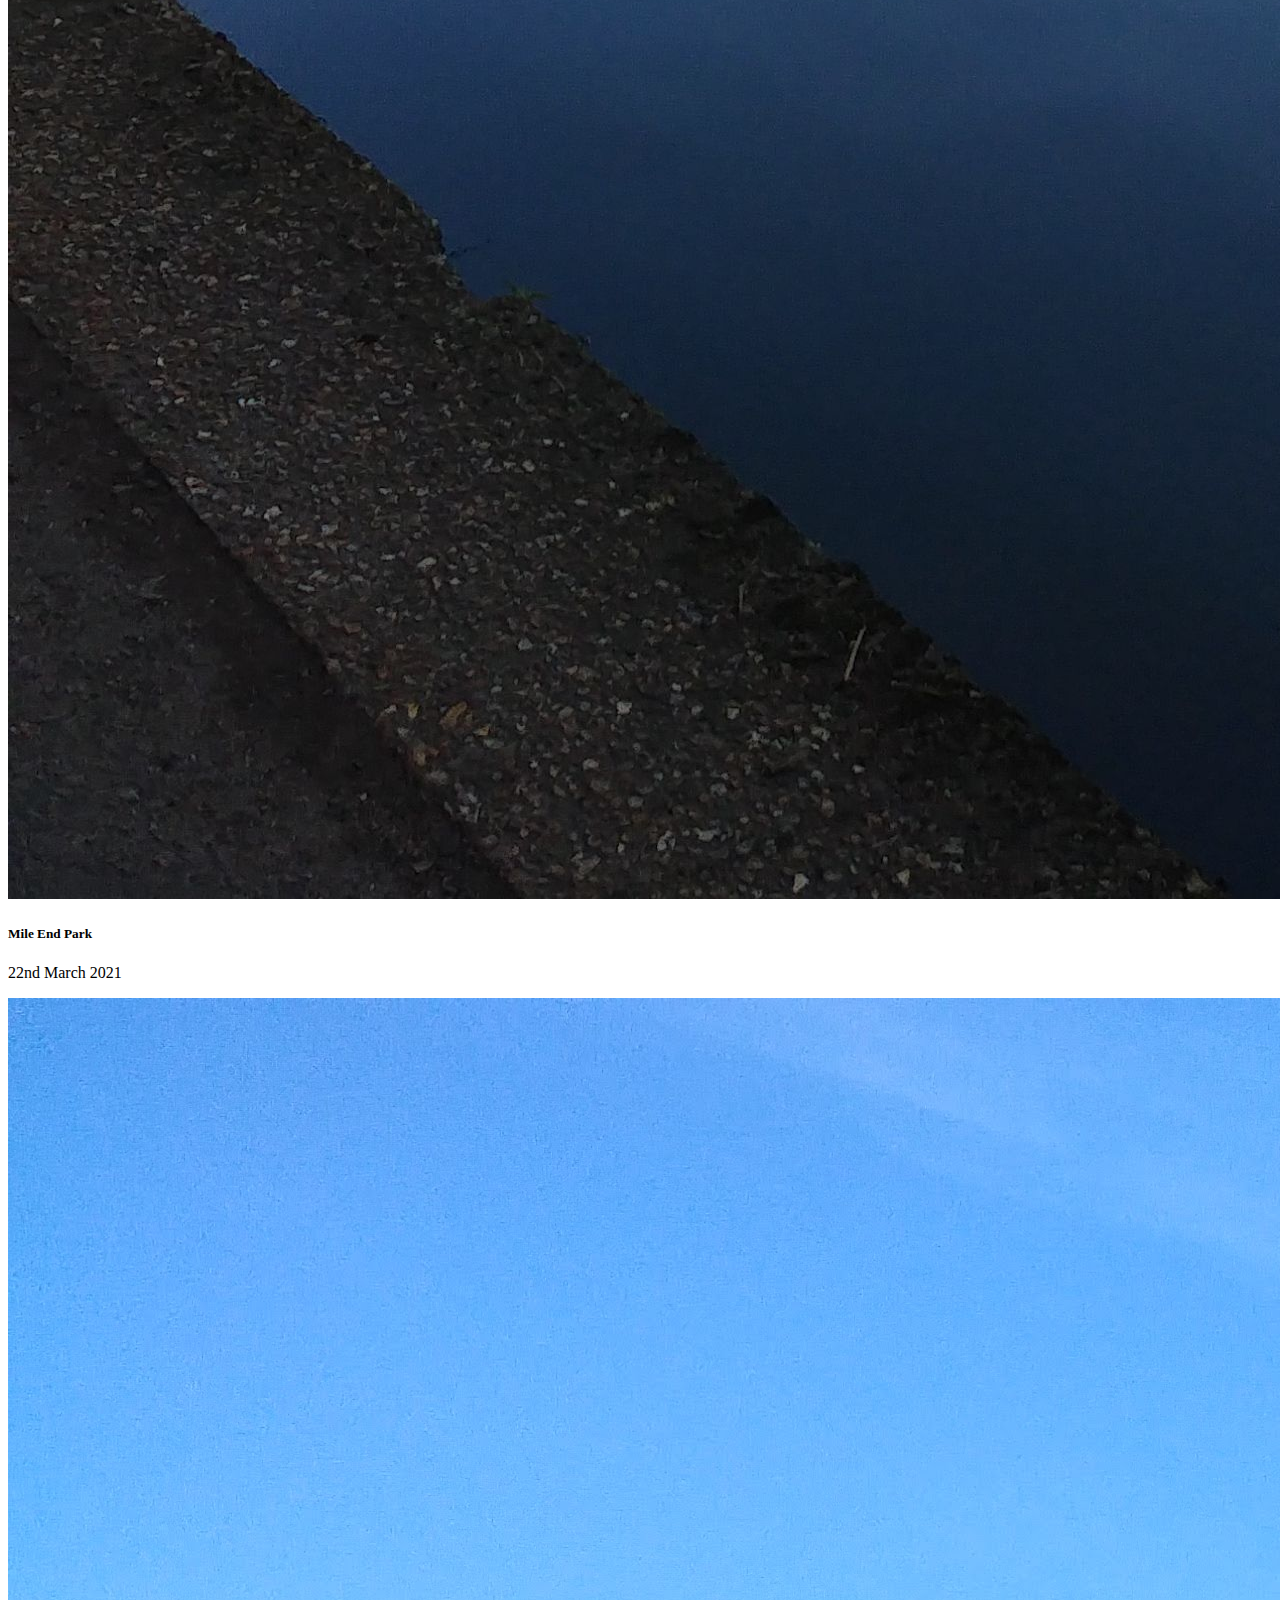
<file: Photos.html>
<!--Using Bootstrap Version 4.6 -->
<!DOCTYPE html>
<html lang="en">
<html>
    <head>
        <meta charset="utf-8">
        <meta name="viewport" content="width=device-width, initial-scale=1">
        <link rel="stylesheet" href="https://cdn.jsdelivr.net/npm/bootstrap@4.6.1/dist/css/bootstrap.min.css" integrity="sha384-zCbKRCUGaJDkqS1kPbPd7TveP5iyJE0EjAuZQTgFLD2ylzuqKfdKlfG/eSrtxUkn" crossorigin="anonymous">
        <link rel="stylesheet" href="Photos.css" type="text/css">
        <title>Photos</title>
    </head>
    <body>
        <header>
            <nav class="navbar navbar-expand-sm navbar-light bg-light">
                <button class="navbar-toggler" type="button" data-toggle="collapse" data-target="#navbarSupportedContent" aria-controls="navbarSupportedContent" aria-expanded="false" aria-label="Toggle navigation">
                    <span class="navbar-toggler-icon"></span>
                </button>
                <div class="collapse navbar-collapse" id="navbarSupportedContent">
                    <a class="navbar-text nav-item nav-link active" href="./index.html">Home</a>
                    <a class="navbar-text nav-item nav-link active" href="./About.html">About</a>

                    <div class="nav-item dropdown">
                        <a class="navbar-text nav-item nav-link active dropdown-toggle" href="#" id="navbarDropdownMenuLink" data-toggle="dropdown" aria-haspopup="true" aria-expanded="false" href="./Projects.html">Projects</a>
                        <div class="dropdown-menu" aria-labelledby="navbarDropdownMenuLink">
                            <a class="dropdown-item" href="./Projects.html">All</a>
                            <div class="dropdown-divider"></div>
                            <a class="dropdown-item" href="./Projects.html#Current">Current/Upcoming Projects</a>
                            <a class="dropdown-item" href="./Projects.html#Individual">Individual Projects</a>
                            <a class="dropdown-item" href="./Projects.html#Group">Group Projects</a>
                        </div>
                    </div>

                    <a class="navbar-text nav-item nav-link active" href="./Resources.html">Resources</a>

                </div>
            </nav>
        </header>

        <div class="container">

            <div id="carouselExampleControls" class="carousel slide mt-3" data-ride="carousel">
                <ol class="carousel-indicators">
                    <li data-target="#carouselExampleIndicators" data-slide-to="0" class="active"></li>
                    <li data-target="#carouselExampleIndicators" data-slide-to="1"></li>
                    <li data-target="#carouselExampleIndicators" data-slide-to="2"></li>
                    <li data-target="#carouselExampleIndicators" data-slide-to="3"></li>
                    <li data-target="#carouselExampleIndicators" data-slide-to="4"></li>
                    <li data-target="#carouselExampleIndicators" data-slide-to="5"></li>
                    <li data-target="#carouselExampleIndicators" data-slide-to="6"></li>
                    <li data-target="#carouselExampleIndicators" data-slide-to="7"></li>
                    <li data-target="#carouselExampleIndicators" data-slide-to="8"></li>
                    <li data-target="#carouselExampleIndicators" data-slide-to="9"></li>
                    <li data-target="#carouselExampleIndicators" data-slide-to="10"></li>
                </ol>
                <div class="carousel-inner">
                    
                    <div class="carousel-item active">
                        <img class="img-fluid photos" src="./Images/Photos/Freshwater Bay- Start Point.jpg">
                        <div class="carousel-caption">
                            <h5 class="text-secondary">Freshwater Bay- Start Point</h5>
                            <p class="text-secondary">2nd February 2019</p>
                        </div>
                    </div>

                    <div class="carousel-item">
                        <img class="img-fluid photos" src="./Images/Photos/Mattiscombe Sands.jpg">
                        <div class="carousel-caption">
                            <h5 class="text-secondary">Mattiscombe Sands</h5>
                            <p class="text-secondary">2nd February 2019</p>
                        </div>
                    </div>
                    
                    <div class="carousel-item">
                        <img class="img-fluid photos" src="./Images/Photos/Mattiscombe Sands 2.jpg">
                        <div class="carousel-caption">
                            <h5 class="text-secondary">Mattiscombe Sands</h5>
                            <p class="text-secondary">2nd February 2019</p>
                        </div>
                    </div>

                    <div class="carousel-item">
                        <img class="img-fluid photos" src="./Images/Photos/Windsor Castle.jpg">
                        <div class="carousel-caption">
                            <h5 class="text-secondary">Windsor Castle</h5>
                            <p class="text-secondary">19th July 2020</p>
                        </div>
                    </div>
                    
                    <div class="carousel-item">
                        <img class="img-fluid photos" src="./Images/Photos/Mile End Park.jpg">
                        <div class="carousel-caption">
                            <h5 class="text-secondary">Mile End Park</h5>
                            <p class="text-secondary">22nd March 2021</p>
                        </div>
                    </div>
                    
                    <div class="carousel-item">
                        <img class="img-fluid photos" src="./Images/Photos/Victoria Park.jpg">
                        <div class="carousel-caption">
                            <h5 class="text-secondary">Victoria Park</h5>
                            <p class="text-secondary">22nd April 2021</p>
                        </div>
                    </div>
                    
                    <div class="carousel-item">
                        <img class="img-fluid photos" src="./Images/Photos/Victoria Park 2.jpg">
                        <div class="carousel-caption">
                            <h5 class="text-secondary">Victoria Park</h5>
                            <p class="text-secondary">22nd April 2021</p>
                        </div>
                    </div>

                    <div class="carousel-item">
                        <img class="img-fluid photos" src="./Images/Photos/221 Grove Road.jpg">
                        <div class="carousel-caption">
                            <h5 class="text-secondary">221 Grove Road</h5>
                            <p class="text-secondary">22nd April 2021</p>
                        </div>
                    </div>
                    
                    <div class="carousel-item">
                        <img class="img-fluid photos" src="./Images/Photos/Holland Park.jpg">
                        <div class="carousel-caption">
                            <h5 class="text-secondary">Holland Park</h5>
                            <p class="text-secondary">2nd June 2021</p>
                        </div>
                    </div>

                    <div class="carousel-item">
                        <img class="img-fluid photos" src="./Images/Photos/Sky Garden.jpg">
                        <div class="carousel-caption">
                            <h5 class="text-secondary">Sky Garden</h5>
                            <p class="text-secondary">25th August 2022</p>
                        </div>
                    </div>

                    <div class="carousel-item">
                        <img class="img-fluid photos" src="./Images/Photos/Sky Garden 2.jpg">
                        <div class="carousel-caption">
                            <h5 class="text-secondary">Sky Garden</h5>
                            <p class="text-secondary">25th August 2022</p>
                        </div>
                    </div>
                    
                </div>

                <a class="carousel-control-prev" href="#carouselExampleControls" role="button" data-slide="prev">
                  <span class="carousel-control-prev-icon" aria-hidden="true"></span>
                  <span class="sr-only">Previous</span>
                </a>
                <a class="carousel-control-next" href="#carouselExampleControls" role="button" data-slide="next">
                  <span class="carousel-control-next-icon" aria-hidden="true"></span>
                  <span class="sr-only">Next</span>
                </a>
              
            </div>

        </div>

        <footer>
            <p class="text-center">© 2022 Dilkush Punja</p>
        </footer>

        <script src="https://cdn.jsdelivr.net/npm/jquery@3.5.1/dist/jquery.slim.min.js" integrity="sha384-DfXdz2htPH0lsSSs5nCTpuj/zy4C+OGpamoFVy38MVBnE+IbbVYUew+OrCXaRkfj" crossorigin="anonymous"></script>
        <script src="https://cdn.jsdelivr.net/npm/bootstrap@4.6.1/dist/js/bootstrap.bundle.min.js" integrity="sha384-fQybjgWLrvvRgtW6bFlB7jaZrFsaBXjsOMm/tB9LTS58ONXgqbR9W8oWht/amnpF" crossorigin="anonymous"></script>
    </body>
</html>
</file>
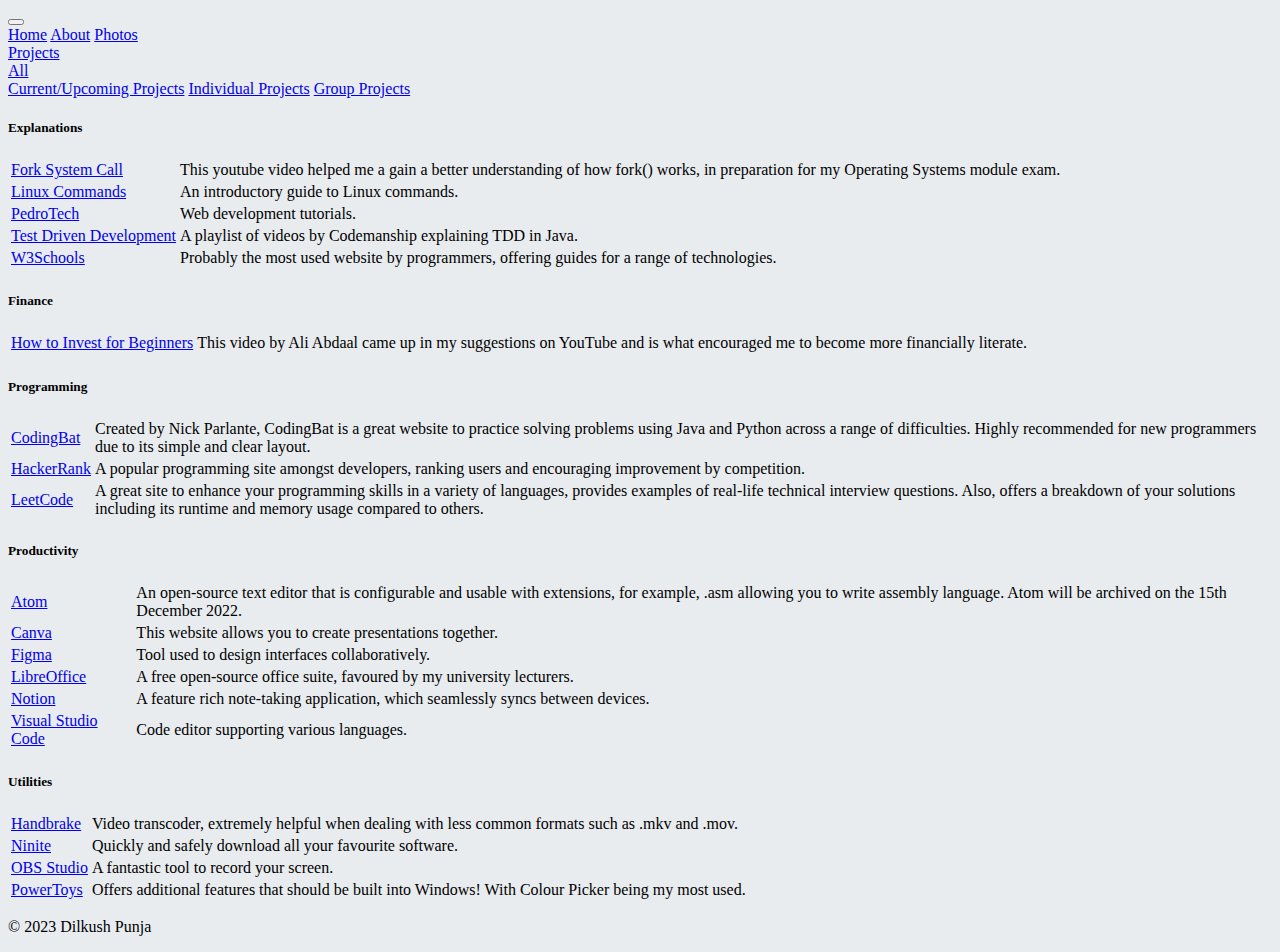
<file: Resources.html>
<!--Using Bootstrap Version 4.6 -->
<!DOCTYPE html>
<html lang="en">
    <head>
        <meta charset="utf-8">
        <meta name="viewport" content="width=device-width, initial-scale=1">
        <link rel="stylesheet" href="https://cdn.jsdelivr.net/npm/bootstrap@4.6.1/dist/css/bootstrap.min.css" integrity="sha384-zCbKRCUGaJDkqS1kPbPd7TveP5iyJE0EjAuZQTgFLD2ylzuqKfdKlfG/eSrtxUkn" crossorigin="anonymous">
        <link rel="stylesheet" href="./Resource.css" type="text/css">
        <title>Resources</title>
    </head>
    <body>
        <header>
            <nav class="navbar navbar-expand-sm navbar-light bg-light">
                <button class="navbar-toggler" type="button" data-toggle="collapse" data-target="#navbarSupportedContent" aria-controls="navbarSupportedContent" aria-expanded="false" aria-label="Toggle navigation">
                    <span class="navbar-toggler-icon"></span>
                </button>
                <div class="collapse navbar-collapse" id="navbarSupportedContent">
                    <a class="navbar-text nav-item nav-link active" href="./index.html">Home</a>
                    <a class="navbar-text nav-item nav-link active" href="./About.html">About</a>
                    <a class="navbar-text nav-item nav-link active" href="./Photos.html">Photos</a>
                    
                    <div class="nav-item dropdown">
                        <a class="navbar-text nav-item nav-link active dropdown-toggle" href="#" id="navbarDropdownMenuLink" data-toggle="dropdown" aria-haspopup="true" aria-expanded="false" href="./Projects.html">Projects</a>
                        <div class="dropdown-menu" aria-labelledby="navbarDropdownMenuLink">
                            <a class="dropdown-item" href="./Projects.html">All</a>
                            <div class="dropdown-divider"></div>
                            <a class="dropdown-item" href="./Projects.html#Current">Current/Upcoming Projects</a>
                            <a class="dropdown-item" href="./Projects.html#Individual">Individual Projects</a>
                            <a class="dropdown-item" href="./Projects.html#Group">Group Projects</a>
                        </div>
                    </div>

                </div>
            </nav>
        </header>

        <div class="container-fluid pt-3">
            <div class="row">
                <div class="col-md-4">
                    <h5>Explanations</h5>
                    <table class="table">
                        <tbody>
                            <tr>
                                <td><a href="https://youtu.be/PwxTbksJ2fo?list=PL-hbdvcqaT76VfAcP9RzQUtLKX09ViSQz" target="_blank">Fork System Call</a></td>
                                <td>This youtube video helped me a gain a better understanding of how fork() works, in preparation for my Operating Systems module exam. </td>
                            </tr>
                            <tr>
                                <td><a href="http://linuxcommand.org/index.php" target="_blank">Linux Commands</a></td>
                                <td>An introductory guide to Linux commands.</td>
                            </tr>
                            <tr>
                                <td><a href="https://www.youtube.com/c/PedroTechnologies/featured" target="_blank">PedroTech</a></td>
                                <td>Web development tutorials.</td>
                            </tr>
                            <tr>
                                <td><a href="https://www.youtube.com/playlist?list=PL1tIFPlmF4ymILyzmcQmimv7RHBlY3N15" target="_blank">Test Driven Development</a></td>
                                <td>A playlist of videos by Codemanship explaining TDD in Java.</td>
                            </tr>
                            <tr>
                                <td><a href="https://www.w3schools.com/" target="_blank">W3Schools</a></td>
                                <td>Probably the most used website by programmers, offering guides for a range of technologies.</td>
                            </tr>
                        </tbody>
                    </table>
                </div>

                <div class="col-md-4">
                    <h5>Finance</h5>
                    <table class="table">
                        <tbody>
                            <tr>
                                <td><a href="https://www.youtube.com/watch?v=gFQNPmLKj1k&ab_channel=AliAbdaal" target="_blank">How to Invest for Beginners</a></td>
                                <td>This video by Ali Abdaal came up in my suggestions on YouTube and is what encouraged me to become more financially literate.</td>
                            <tr>   
                        </tbody>
                    </table>
                </div>

                <div class="col-md-4">
                    <h5>Programming</h5>
                    <table class="table">
                        <tbody>
                            <tr>
                                <td><a href="https://codingbat.com/java" target="_blank">CodingBat</a></td>
                                <td>Created by Nick Parlante, CodingBat is a great website to practice solving problems using Java and Python across a range of difficulties.
                                    Highly recommended for new programmers due to its simple and clear layout.
                                </td>
                            </tr>
                            <tr>
                                <td><a href="https://www.hackerrank.com/" target="_blank">HackerRank</a></td>
                                <td>A popular programming site amongst developers, ranking users and encouraging improvement by competition.</td>
                            </tr>
                            <tr>
                                <td><a href="https://leetcode.com/problemset/all/" target="_blank">LeetCode</a></td>
                                <td>A great site to enhance your programming skills in a variety of languages, provides examples of real-life technical interview questions.
                                    Also, offers a breakdown of your solutions including its runtime and memory usage compared to others.
                                </td>
                            </tr>
                        </tbody>
                    </table>
                </div>

            </div>

            <div class="row">
                <div class="col-md-6">
                    <h5>Productivity</h5>
                    <table class="table">
                        <tbody>
                            <tr>
                                <td><a href="https://atom.io/" target="_blank">Atom</a></td>
                                <td>An open-source text editor that is configurable and usable with extensions, for example, .asm allowing you to write assembly language.
                                    Atom will be archived on the 15th December 2022.
                                </td>
                            </tr>
                            <tr>
                                <td><a href="https://www.canva.com/" target="_blank">Canva</a></td>
                                <td>This website allows you to create presentations together.</td>
                            </tr>
                            <tr>
                                <td><a href="https://www.figma.com/" target="_blank">Figma</a></td>
                                <td>Tool used to design interfaces collaboratively.</td>
                            </tr>
                            <tr>
                                <td><a href="https://www.libreoffice.org/" target="_blank">LibreOffice</a></td>
                                <td>A free open-source office suite, favoured by my university lecturers.</td>
                            </tr>
                            <tr>
                                <td><a href="https://www.notion.so/" target="_blank">Notion</a></td>
                                <td>A feature rich note-taking application, which seamlessly syncs between devices.</td>
                            </tr>
                            <tr>
                                <td><a href="https://code.visualstudio.com/" target="_blank">Visual Studio Code</a></td>
                                <td>Code editor supporting various languages.</td>
                            </tr>
                        </tbody>
                    </table>
                </div>

                <div class="col-md-6">
                    <h5>Utilities</h5>
                    <table class="table">
                        <tbody>
                            <tr>
                                <td><a href="https://handbrake.fr/" target="_blank">Handbrake</a></td>
                                <td>Video transcoder, extremely helpful when dealing with less common formats such as .mkv and .mov.</td>
                            </tr>
                            <tr>
                                <td><a href="https://ninite.com/" target="_blank">Ninite</a></td>
                                <td>Quickly and safely download all your favourite software.</td>
                            </tr>
                            <tr>
                                <td><a href="https://obsproject.com/" target="_blank">OBS Studio</a></td>
                                <td>A fantastic tool to record your screen.</td>
                            </tr>
                            <tr>
                                <td><a href="https://docs.microsoft.com/en-us/windows/powertoys/" target="_blank">PowerToys</a></td>
                                <td>Offers additional features that should be built into Windows! With Colour Picker being my most used.</td>
                            </tr>
                        </tbody>
                    </table>
                </div>


            </div>

        </div>

        <footer>
            <p class="text-center">© 2023 Dilkush Punja</p>
        </footer>

        <script src="https://cdn.jsdelivr.net/npm/jquery@3.5.1/dist/jquery.slim.min.js" integrity="sha384-DfXdz2htPH0lsSSs5nCTpuj/zy4C+OGpamoFVy38MVBnE+IbbVYUew+OrCXaRkfj" crossorigin="anonymous"></script>
        <script src="https://cdn.jsdelivr.net/npm/bootstrap@4.6.1/dist/js/bootstrap.bundle.min.js" integrity="sha384-fQybjgWLrvvRgtW6bFlB7jaZrFsaBXjsOMm/tB9LTS58ONXgqbR9W8oWht/amnpF" crossorigin="anonymous"></script>
    </body>
</html>
</file>
<file: index.css>
.icons{
    height: 35px;
    width: 35px;
    margin-top: 1em;
    margin-right: 3.25em;
    margin-left: 1em;
}
</file>
<file: About.css>
#selfie{
    height: 370px;
    width: 270px;
    border-radius: 1em;
}

body{
    background-color: #e9ecef;
}
</file>
<file: Photos.css>
.carousel-caption{
    position: relative;
    left: 0;
    top: 0;
}
</file>
<file: Resource.css>
body{
    background-color: #e9ecef;
}
</file>
